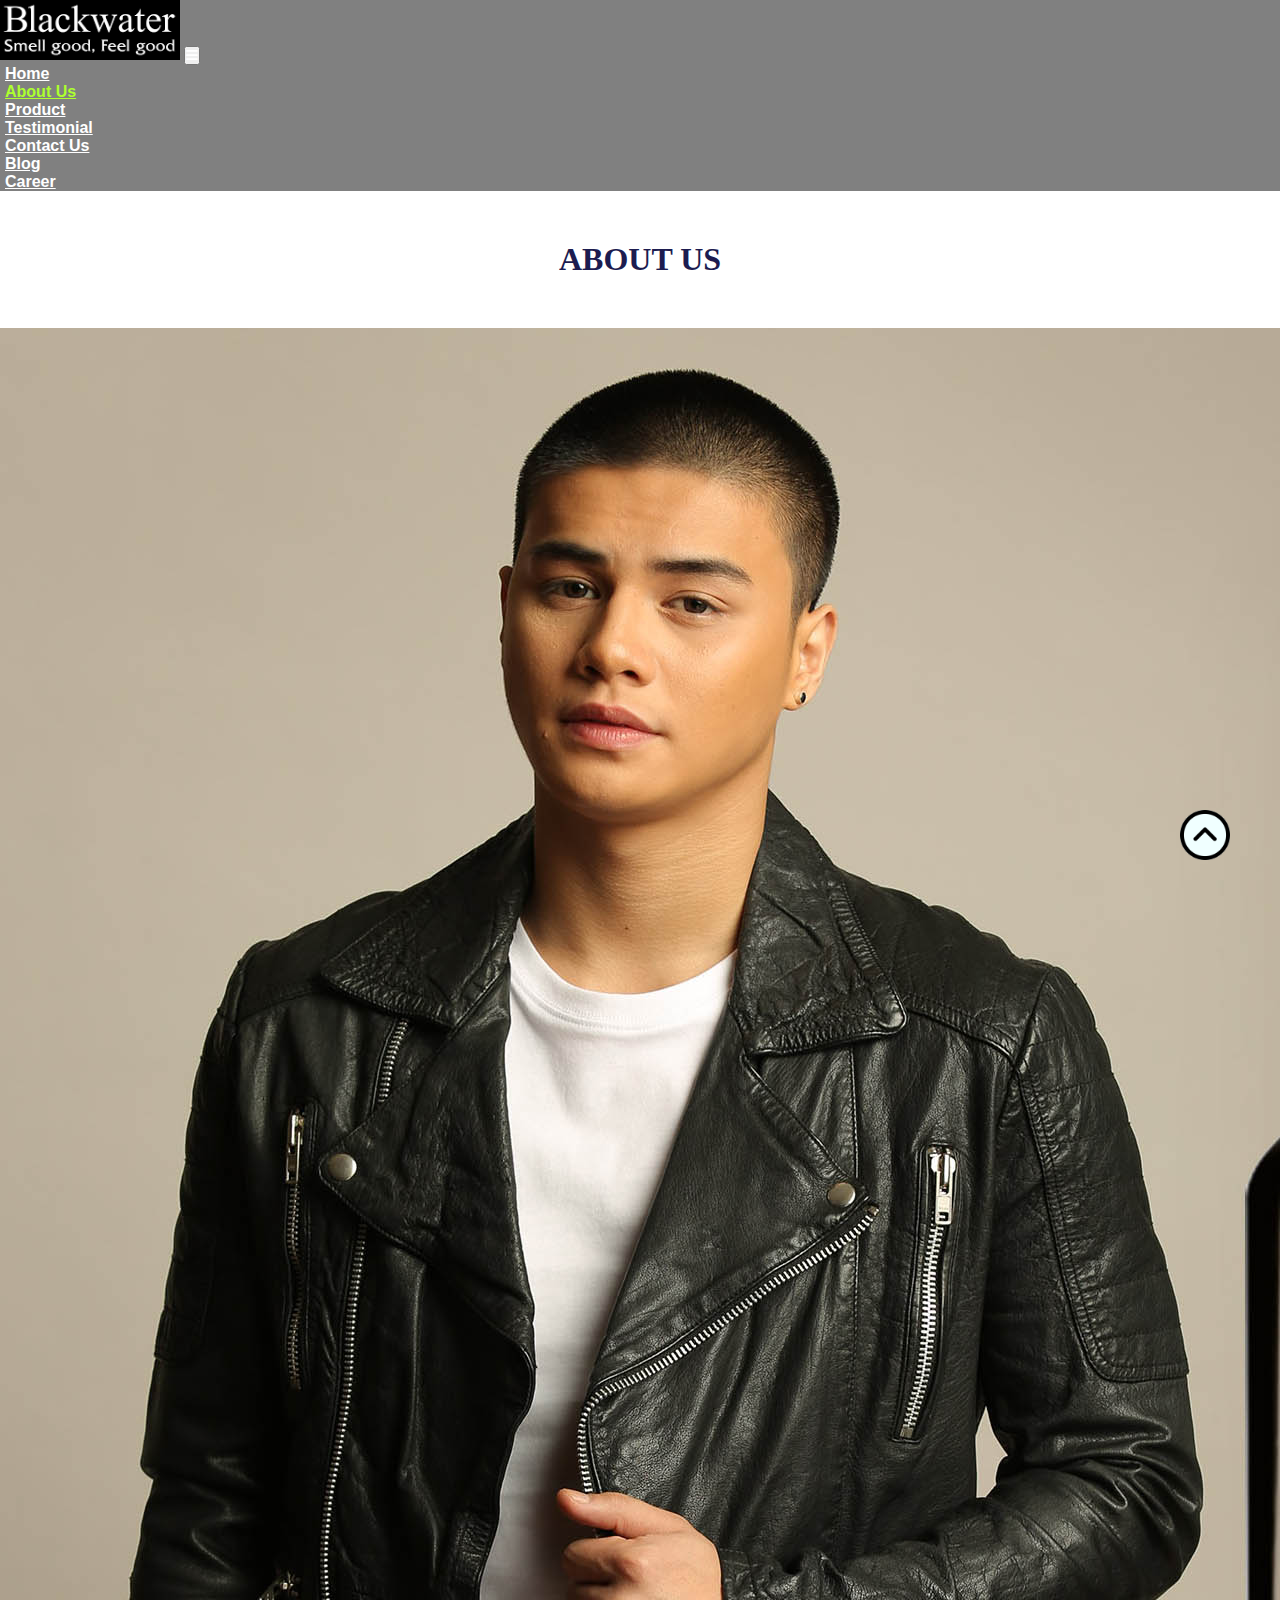
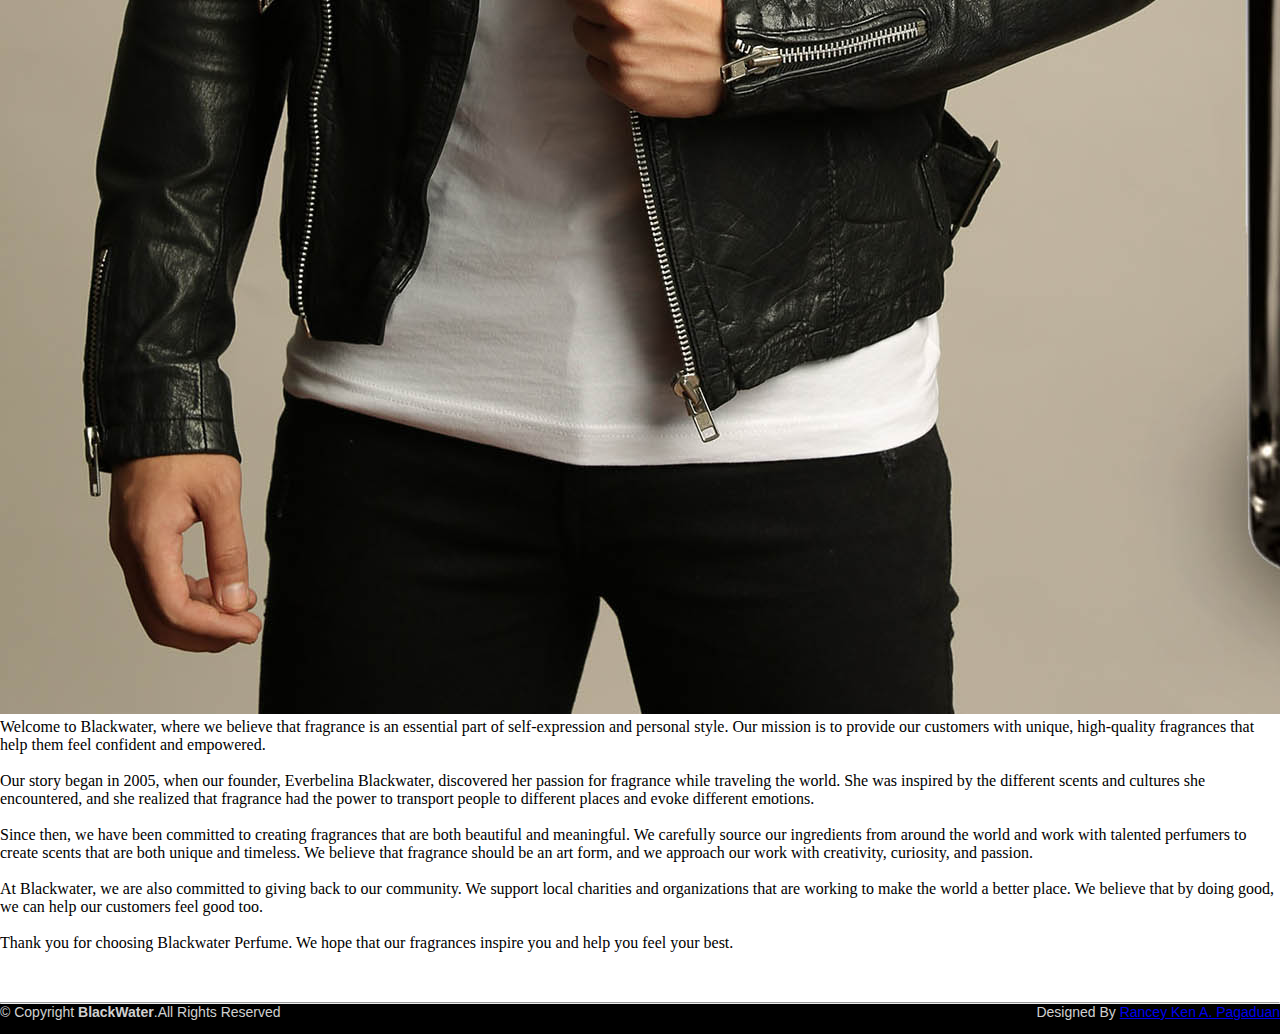
<file: about.html>
<!DOCTYPE html>
<html lang="en">
<head>
    <meta charset="UTF-8">
    <meta http-equiv="X-UA-Compatible" content="IE=edge">
    <meta name="viewport" content="width=device-width, initial-scale=1.0">
    <title>BlackWater</title>
    <link rel="shortcut icon" type="image" href="logo2.png">
    <link rel="stylesheet" href="style.css">
    <link rel="stylesheet" href="https://cdnjs.cloudflare.com/ajax/libs/font-awesome/6.2.0/css/all.min.css">
    <link href="https://cdn.jsdelivr.net/npm/bootstrap@5.2.3/dist/css/bootstrap.min.css" rel="stylesheet" integrity="sha384-rbsA2VBKQhggwzxH7pPCaAqO46MgnOM80zW1RWuH61DGLwZJEdK2Kadq2F9CUG65" crossorigin="anonymous">
    <link rel="preconnect" href="https://fonts.googleapis.com">
    <link rel="preconnect" href="https://fonts.gstatic.com" crossorigin>
    <link href="https://fonts.googleapis.com/css2?family=Roboto:wght@500&display=swap" rel="stylesheet">
</head>
<body>

        <nav class="navbar navbar-expand-lg" id="navbar">
            <div class="container-fluid">
              <a class="navbar-brand" href="product.html"><img src="logo.png" alt="" width="180px"></a>
              <button class="navbar-toggler" type="button" data-bs-toggle="collapse" data-bs-target="#navbarSupportedContent" aria-controls="navbarSupportedContent" aria-expanded="false" aria-label="Toggle navigation">
                <span><i class="fa-solid fa-bars" style="color: white;"></i></span>
              </button>
              <div class="collapse navbar-collapse" id="navbarSupportedContent">
                <ul class="navbar-nav me-auto mb-2 mb-lg-0">
                  <li class="nav-item">
                    <a class="nav-link active" aria-current="page" href="index.html">Home</a>
                  </li>
                  <li class="nav-item">
                    <a class="nav-link" href="about.html" style="color: greenyellow;">About Us</a>
                  </li>
                  <li class="nav-item">
                    <a class="nav-link" href="product.html">Product</a>
                  </li>
                  <li class="nav-item">
                    <a class="nav-link" href="testimonial.html">Testimonial</a>
                  </li>
                  <li class="nav-item">
                    <a class="nav-link" href="contact.html">Contact Us</a>
                  </li>
                  <li class="nav-item">
                    <a class="nav-link" href="blog.html">Blog</a>
                  </li>
                  <li class="nav-item">
                    <a class="nav-link" href="career.html">Career</a>
                  </li>
                </ul>
              </div>
            </div>
          </nav>

<div class="container" id="about">
    <h1>ABOUT US</h1>
    <div class="row" style="margin-top: 50px;">
        <div class="col-md-6 py-3 py-md-0">
            <div class="card">
                <img src="about.jpg" alt="">
            </div>
        </div>
        <div class="col-md-6 py-3 py-md-0">
            <p>Welcome to Blackwater, where we believe that fragrance is an essential part of self-expression and personal style. Our mission is to provide our customers with unique, high-quality fragrances that help them feel confident and empowered.
                <br>
                <br>Our story began in 2005, when our founder, Everbelina Blackwater, discovered her passion for fragrance while traveling the world. She was inspired by the different scents and cultures she encountered, and she realized that fragrance had the power to transport people to different places and evoke different emotions.
                <br>
                <br>Since then, we have been committed to creating fragrances that are both beautiful and meaningful. We carefully source our ingredients from around the world and work with talented perfumers to create scents that are both unique and timeless. We believe that fragrance should be an art form, and we approach our work with creativity, curiosity, and passion.
                <br>
                <br>At Blackwater, we are also committed to giving back to our community. We support local charities and organizations that are working to make the world a better place. We believe that by doing good, we can help our customers feel good too.
                <br>
                <br>Thank you for choosing Blackwater Perfume. We hope that our fragrances inspire you and help you feel your best.
            </p>
        </div>
    </div>
</div>

<footer id="footer" style="margin-top: 50px;">
<hr>
<div class="container py-4">
    <div class="copyright">
        &copy; Copyright <strong>BlackWater</strong>.All Rights Reserved
    </div>
    <div class="credits">
        Designed By <a href="https://www.facebook.com/ranceyken.pagaduan?mibextid=ZbWKwL">Rancey Ken A. Pagaduan</a>
    </div>
</div>
</footer>
<a href="#" class="arrow"><i><img src="up-arrow.png" alt="" width="50px"></i></a>

    <script src="https://cdn.jsdelivr.net/npm/bootstrap@5.2.3/dist/js/bootstrap.bundle.min.js" integrity="sha384-kenU1KFdBIe4zVF0s0G1M5b4hcpxyD9F7jL+jjXkk+Q2h455rYXK/7HAuoJl+0I4" crossorigin="anonymous"></script>

</body>
</html>
</file>
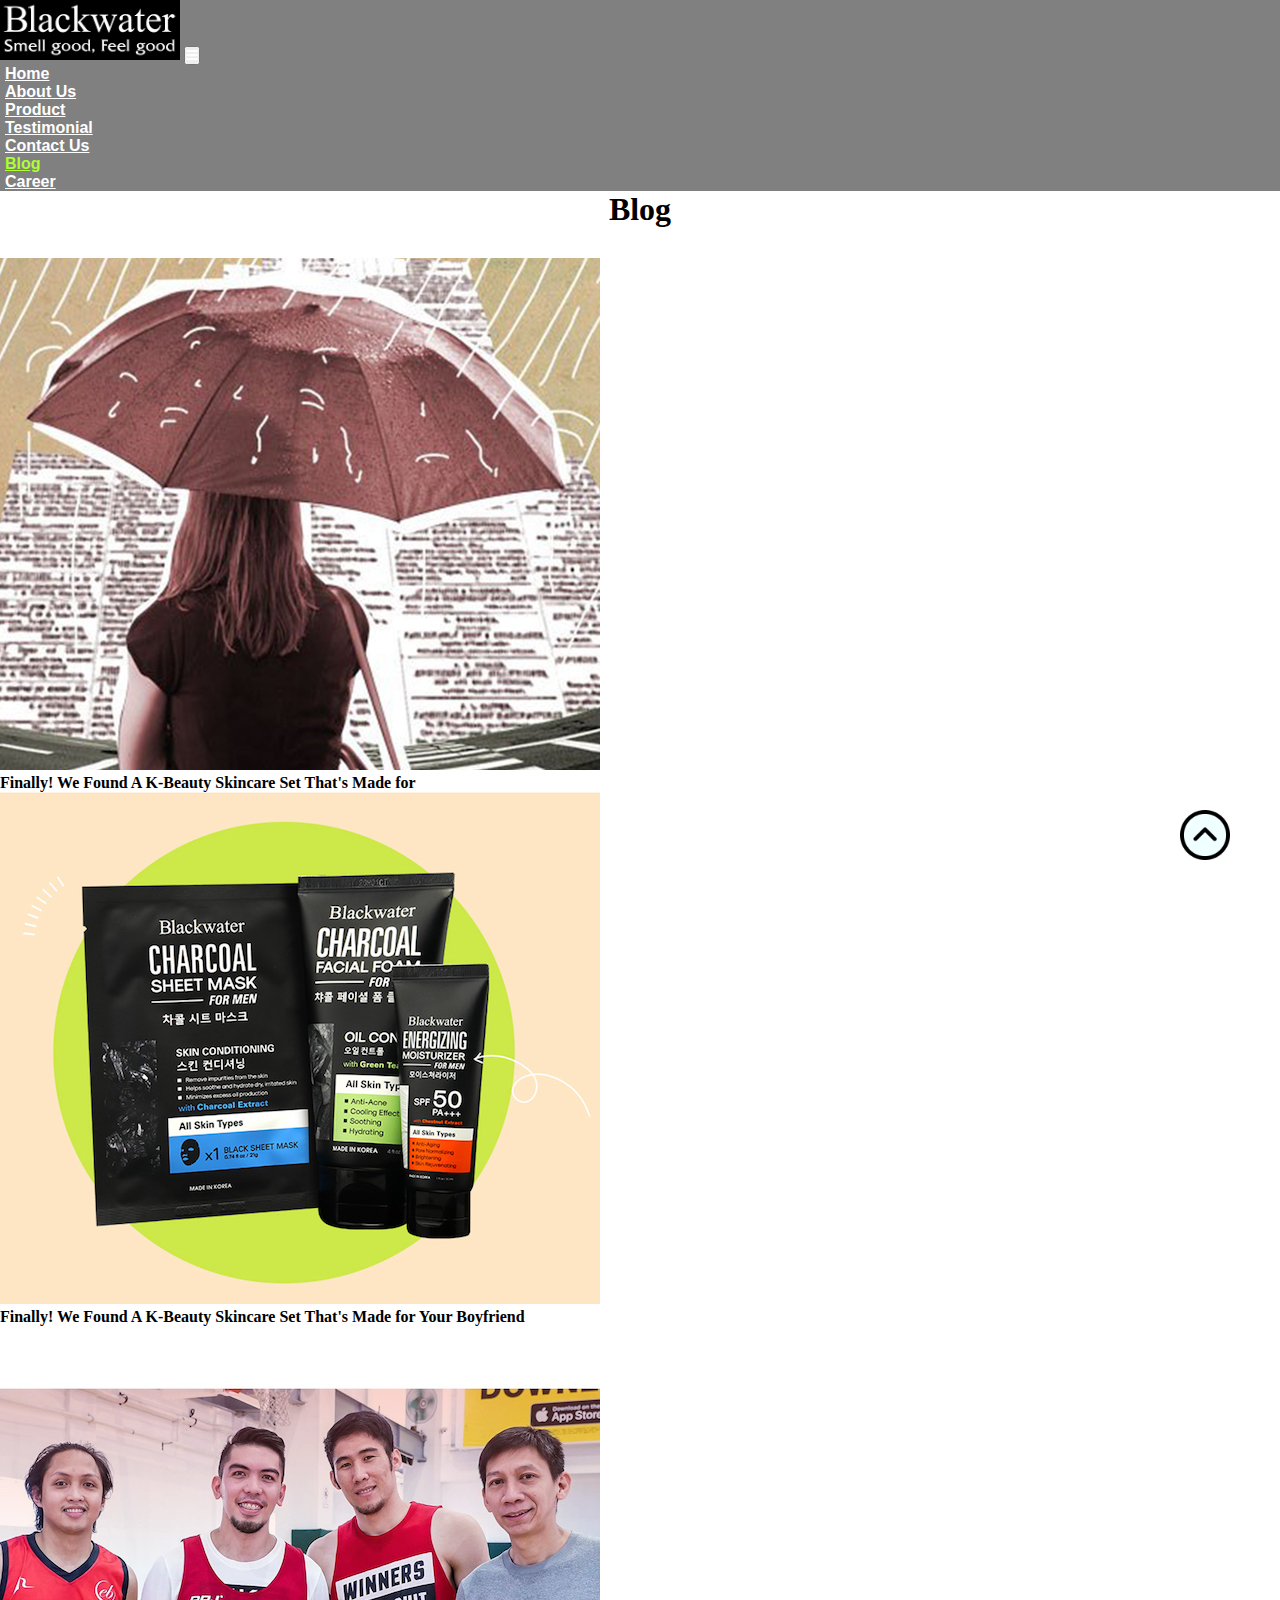
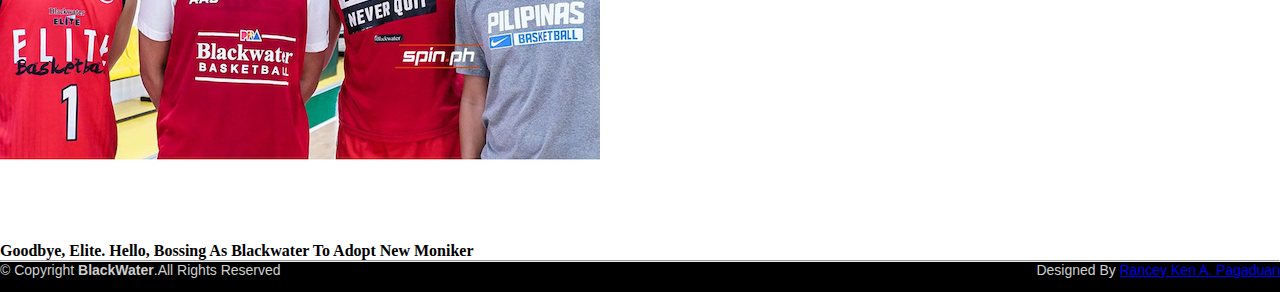
<file: blog.html>
<!DOCTYPE html>
<html lang="en">
<head>
    <meta charset="UTF-8">
    <meta http-equiv="X-UA-Compatible" content="IE=edge">
    <meta name="viewport" content="width=device-width, initial-scale=1.0">
    <title>BlackWater</title>
    <link rel="shortcut icon" type="image" href="logo2.png">
    <link rel="stylesheet" href="style.css">
    <link rel="stylesheet" href="https://cdnjs.cloudflare.com/ajax/libs/font-awesome/6.2.0/css/all.min.css">
    <link href="https://cdn.jsdelivr.net/npm/bootstrap@5.2.3/dist/css/bootstrap.min.css" rel="stylesheet" integrity="sha384-rbsA2VBKQhggwzxH7pPCaAqO46MgnOM80zW1RWuH61DGLwZJEdK2Kadq2F9CUG65" crossorigin="anonymous">
    <link rel="preconnect" href="https://fonts.googleapis.com">
    <link rel="preconnect" href="https://fonts.gstatic.com" crossorigin>
    <link href="https://fonts.googleapis.com/css2?family=Roboto:wght@500&display=swap" rel="stylesheet">
</head>
<body>

        <nav class="navbar navbar-expand-lg" id="navbar">
            <div class="container-fluid">
              <a class="navbar-brand" href="product.html"><img src="logo.png" alt="" width="180px"></a>
              <button class="navbar-toggler" type="button" data-bs-toggle="collapse" data-bs-target="#navbarSupportedContent" aria-controls="navbarSupportedContent" aria-expanded="false" aria-label="Toggle navigation">
                <span><i class="fa-solid fa-bars" style="color: white;"></i></span>
              </button>
              <div class="collapse navbar-collapse" id="navbarSupportedContent">
                <ul class="navbar-nav me-auto mb-2 mb-lg-0">
                  <li class="nav-item">
                    <a class="nav-link active" aria-current="page" href="index.html">Home</a>
                  </li>
                  <li class="nav-item">
                    <a class="nav-link" href="about.html">About Us</a>
                  </li>
                  <li class="nav-item">
                    <a class="nav-link" href="product.html">Product</a>
                  </li>
                  <li class="nav-item">
                    <a class="nav-link" href="testimonial.html">Testimonial</a>
                  </li>
                  <li class="nav-item">
                    <a class="nav-link" href="contact.html">Contact Us</a>
                  </li>
                  <li class="nav-item">
                    <a class="nav-link" href="blog.html" style="color: greenyellow;">Blog</a>
                  </li>
                  <li class="nav-item">
                    <a class="nav-link" href="career.html">Career</a>
                  </li>
                </ul>
              </div>
            </div>
          </nav>

          <h1 style="text-align: center;">Blog</h1>

            <div class="row" style="margin-top: 30px; justify-content: center;">
            <div class="col-md-3 py-3 py-md-0">
                <div class="card">
                    <img src="Blog1.jpg" alt="">
                    <div class="card-body">
                        <h4>Finally! We Found A K-Beauty
                            Skincare Set That's Made for</h4>
                    </div>
                </div>
            </div>
            <div class="col-md-3 py-3 py-md-0">
                <div class="card">
                    <img src="Blog2.jpg" alt="">
                    <div class="card-body">
                        <h4>Finally! We Found A K-Beauty
                            Skincare Set That's Made for
                            Your Boyfriend</h4>
                    </div>
                </div>
            </div>

            <div class="col-md-3 py-3 py-md-0">
                <div class="card">
                    <img src="Blog3.jpg" alt="">
                    <div class="card-body">
                        <h4>Goodbye, Elite. Hello, Bossing
                            As Blackwater To Adopt New Moniker</h4>
                    </div>
                </div>
            </div>
        </div>

<footer id="footer">
<hr>
<div class="container py-4">
    <div class="copyright">
        &copy; Copyright <strong>BlackWater</strong>.All Rights Reserved
    </div>
    <div class="credits">
        Designed By <a href="https://www.facebook.com/ranceyken.pagaduan?mibextid=ZbWKwL">Rancey Ken A. Pagaduan</a>
    </div>
</div>
</footer>

<a href="#" class="arrow"><i><img src="up-arrow.png" alt="" width="50px"></i></a>

    <script src="https://cdn.jsdelivr.net/npm/bootstrap@5.2.3/dist/js/bootstrap.bundle.min.js" integrity="sha384-kenU1KFdBIe4zVF0s0G1M5b4hcpxyD9F7jL+jjXkk+Q2h455rYXK/7HAuoJl+0I4" crossorigin="anonymous"></script>

</body>
</html>
</file>
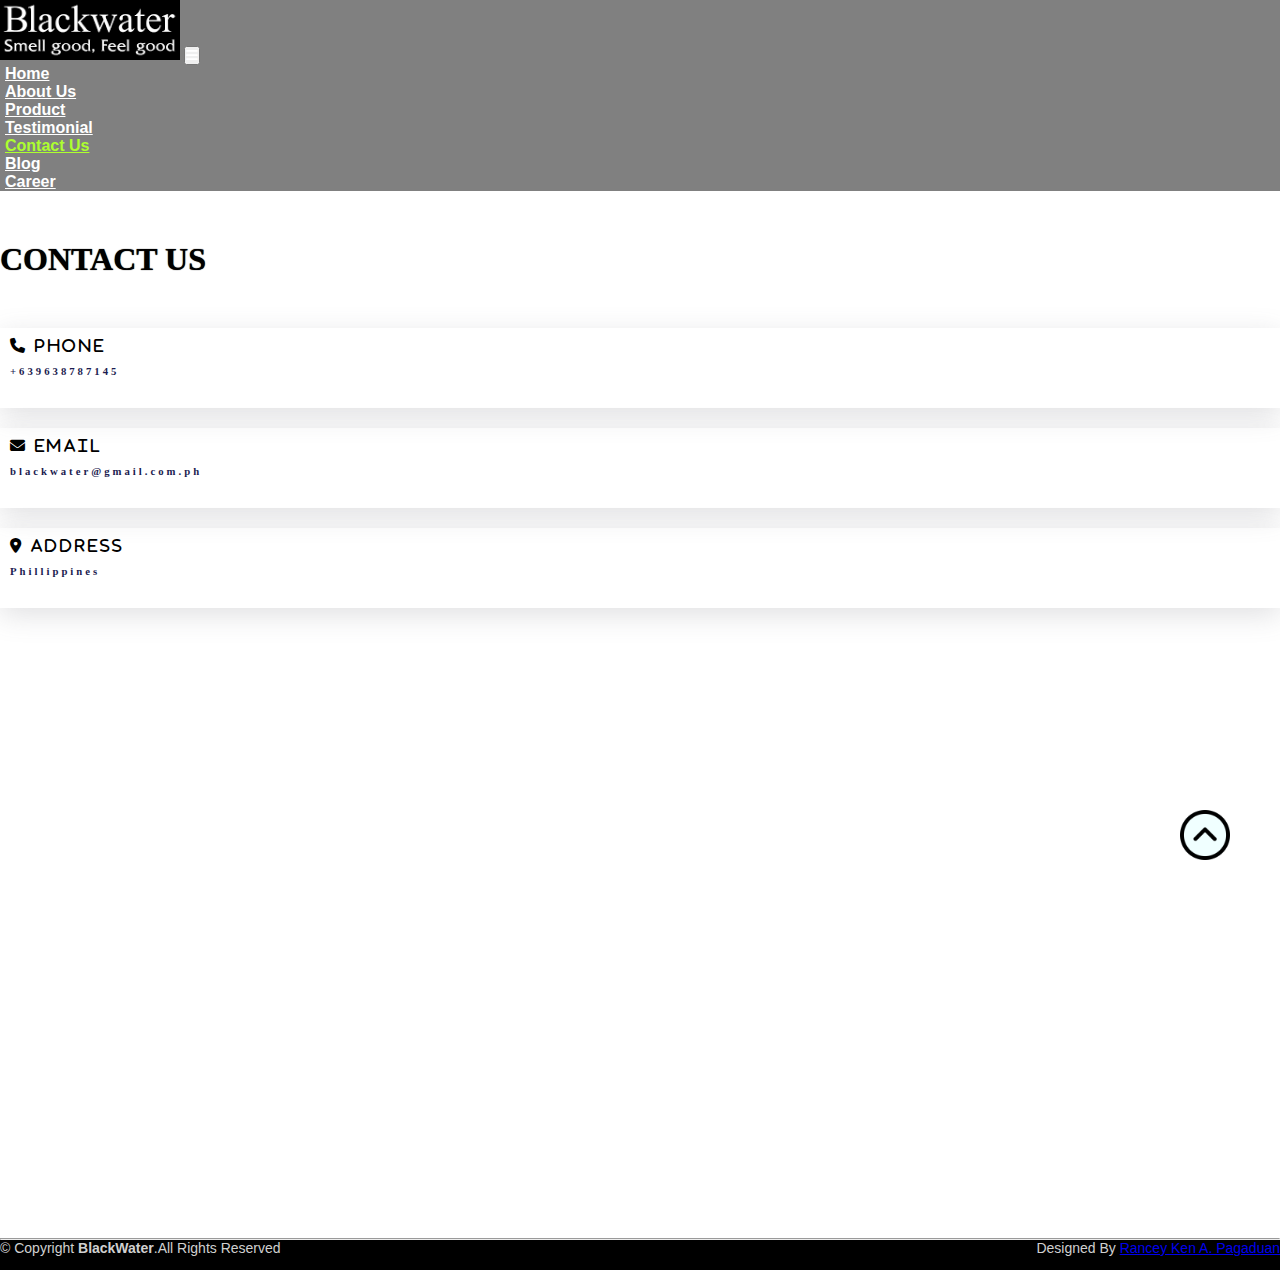
<file: contact.html>
<!DOCTYPE html>
<html lang="en">
<head>
    <meta charset="UTF-8">
    <meta http-equiv="X-UA-Compatible" content="IE=edge">
    <meta name="viewport" content="width=device-width, initial-scale=1.0">
    <title>BlackWater</title>
    <link rel="shortcut icon" type="image" href="logo2.png">
    <link rel="stylesheet" href="style.css">
    <link rel="stylesheet" href="https://cdnjs.cloudflare.com/ajax/libs/font-awesome/6.2.0/css/all.min.css">
    <link href="https://cdn.jsdelivr.net/npm/bootstrap@5.2.3/dist/css/bootstrap.min.css" rel="stylesheet" integrity="sha384-rbsA2VBKQhggwzxH7pPCaAqO46MgnOM80zW1RWuH61DGLwZJEdK2Kadq2F9CUG65" crossorigin="anonymous">
    <link rel="preconnect" href="https://fonts.googleapis.com">
    <link rel="preconnect" href="https://fonts.gstatic.com" crossorigin>
    <link href="https://fonts.googleapis.com/css2?family=Roboto:wght@500&display=swap" rel="stylesheet">
</head>
<body>

        <nav class="navbar navbar-expand-lg" id="navbar">
            <div class="container-fluid">
              <a class="navbar-brand" href="product.html"><img src="logo.png" alt="" width="180px"></a>
              <button class="navbar-toggler" type="button" data-bs-toggle="collapse" data-bs-target="#navbarSupportedContent" aria-controls="navbarSupportedContent" aria-expanded="false" aria-label="Toggle navigation">
                <span><i class="fa-solid fa-bars" style="color: white;"></i></span>
              </button>
              <div class="collapse navbar-collapse" id="navbarSupportedContent">
                <ul class="navbar-nav me-auto mb-2 mb-lg-0">
                  <li class="nav-item">
                    <a class="nav-link active" aria-current="page" href="index.html">Home</a>
                  </li>
                  <li class="nav-item">
                    <a class="nav-link" href="about.html">About Us</a>
                  </li>
                  <li class="nav-item">
                    <a class="nav-link" href="product.html">Product</a>
                  </li>
                  <li class="nav-item">
                    <a class="nav-link" href="testimonial.html">Testimonial</a>
                  </li>
                  <li class="nav-item">
                    <a class="nav-link" href="contact.html" style="color: greenyellow;">Contact Us</a>
                  </li>
                  <li class="nav-item">
                    <a class="nav-link" href="blog.html">Blog</a>
                  </li>
                  <li class="nav-item">
                    <a class="nav-link" href="career.html">Career</a>
                  </li>
                </ul>
              </div>
            </div>
          </nav>

        <div class="container" id="contact">
            <h1 class="text-center">CONTACT US</h1>
            <div class="row" style="margin-top: 50px;">
                <div class="col-md-4 py-3 py-md-0">
                    <div class="card">
                        <i class="fas fa-phone"> Phone</i>
                        <h6>+639638787145</h6>
                    </div>
                </div>
                <div class="col-md-4 py-3 py-md-0">
                    <div class="card">
                        <i class="fa-solid fa-envelope"> Email</i>
                        <h6>blackwater@gmail.com.ph</h6>
                    </div>
                </div>
                <div class="col-md-4 py-3 py-md-0">
                    <div class="card">
                        <i class="fa-solid fa-location-dot"> Address</i>
                        <h6>Phillippines</h6>
                    </div>
                </div>
            </div>
            <div class="contact-map">
                <iframe src="https://www.google.com/maps/embed?pb=!1m16!1m12!1m3!1d1278065.542269585!2d120.34205673428312!3d15.229571741870272!2m3!1f0!2f0!3f0!3m2!1i1024!2i768!4f13.1!2m1!1sEver%20Bilena!5e0!3m2!1sen!2sph!4v1683720209795!5m2!1sen!2sph" width="1500" height="450" style="border:0;" allowfullscreen="" loading="lazy" referrerpolicy="no-referrer-when-downgrade"></iframe>
            </div>

<footer id="footer">
<hr>
<div class="container py-4">
    <div class="copyright">
        &copy; Copyright <strong>BlackWater</strong>.All Rights Reserved
    </div>
    <div class="credits">
        Designed By <a href="https://www.facebook.com/ranceyken.pagaduan?mibextid=ZbWKwL">Rancey Ken A. Pagaduan</a>
    </div>
</div>
</footer>

<a href="#" class="arrow"><i><img src="up-arrow.png" alt="" width="50px"></i></a>

    <script src="https://cdn.jsdelivr.net/npm/bootstrap@5.2.3/dist/js/bootstrap.bundle.min.js" integrity="sha384-kenU1KFdBIe4zVF0s0G1M5b4hcpxyD9F7jL+jjXkk+Q2h455rYXK/7HAuoJl+0I4" crossorigin="anonymous"></script>

</body>
</html>
</file>
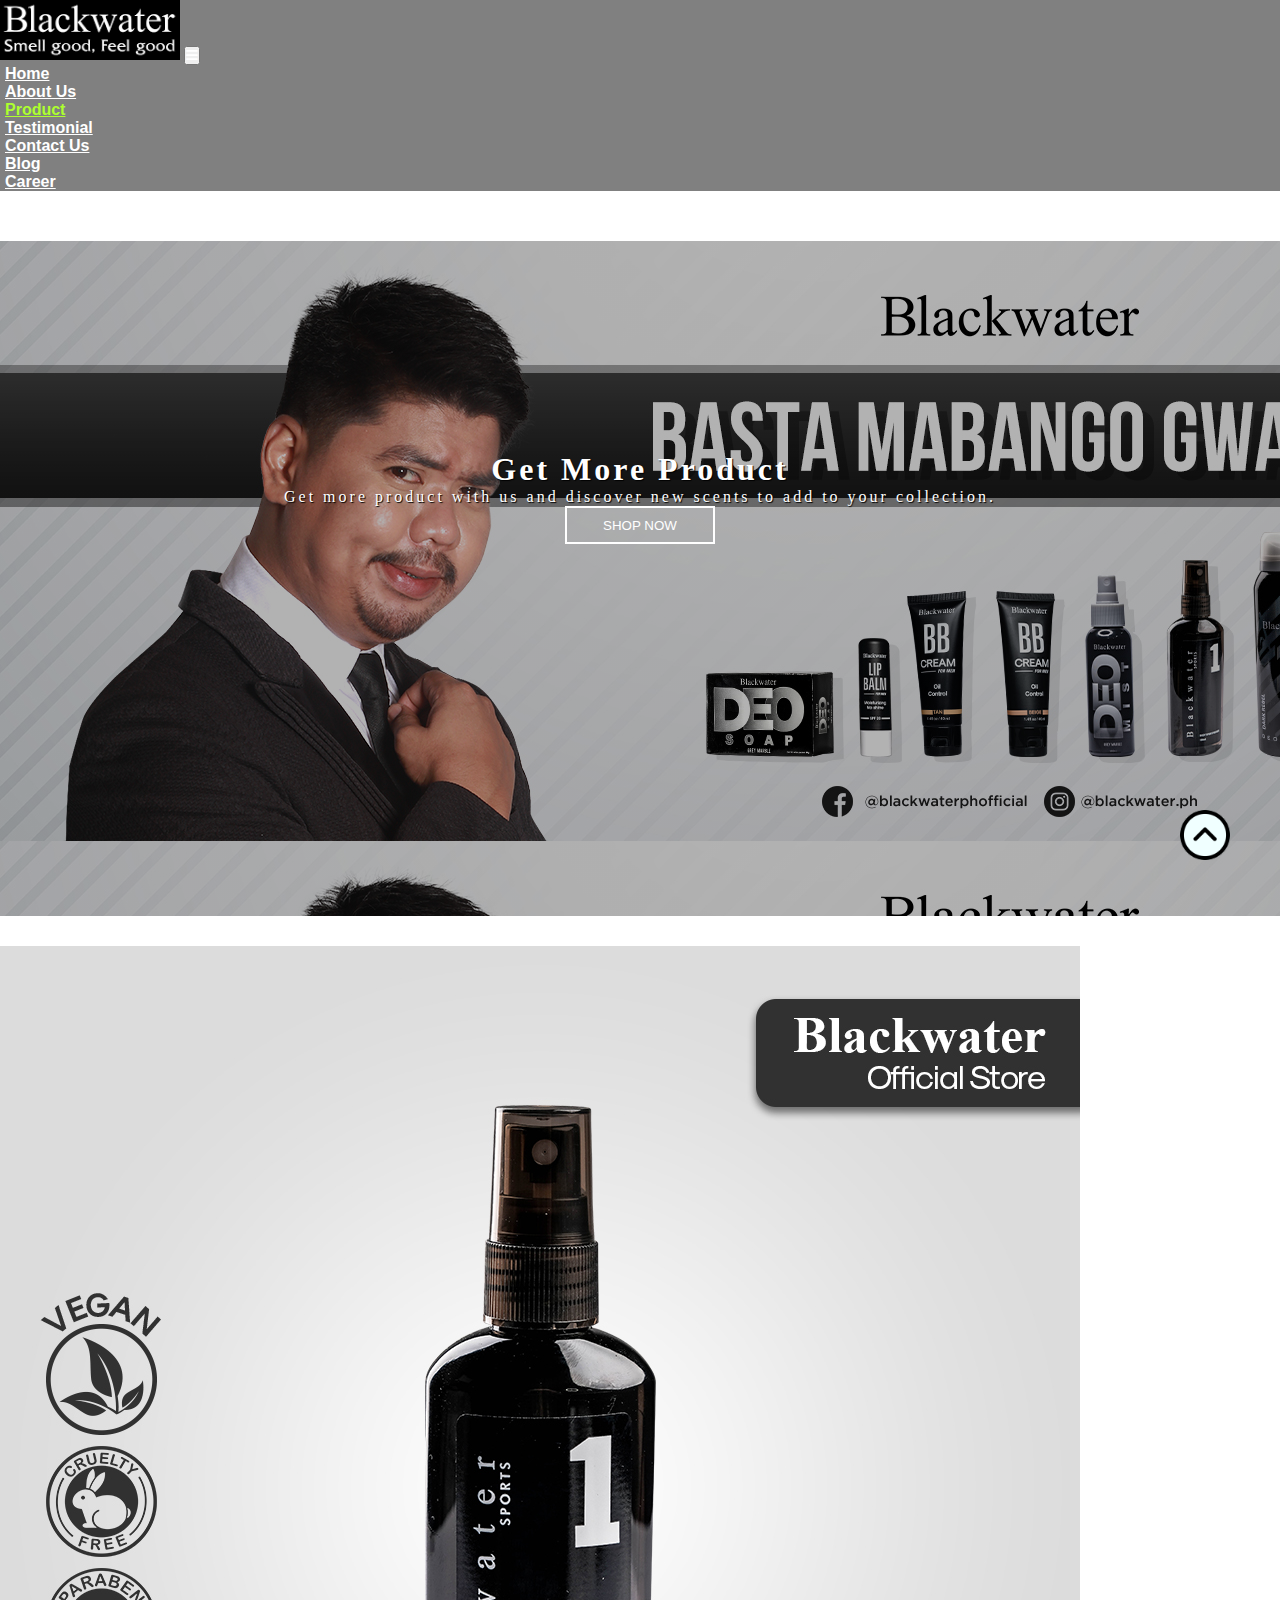
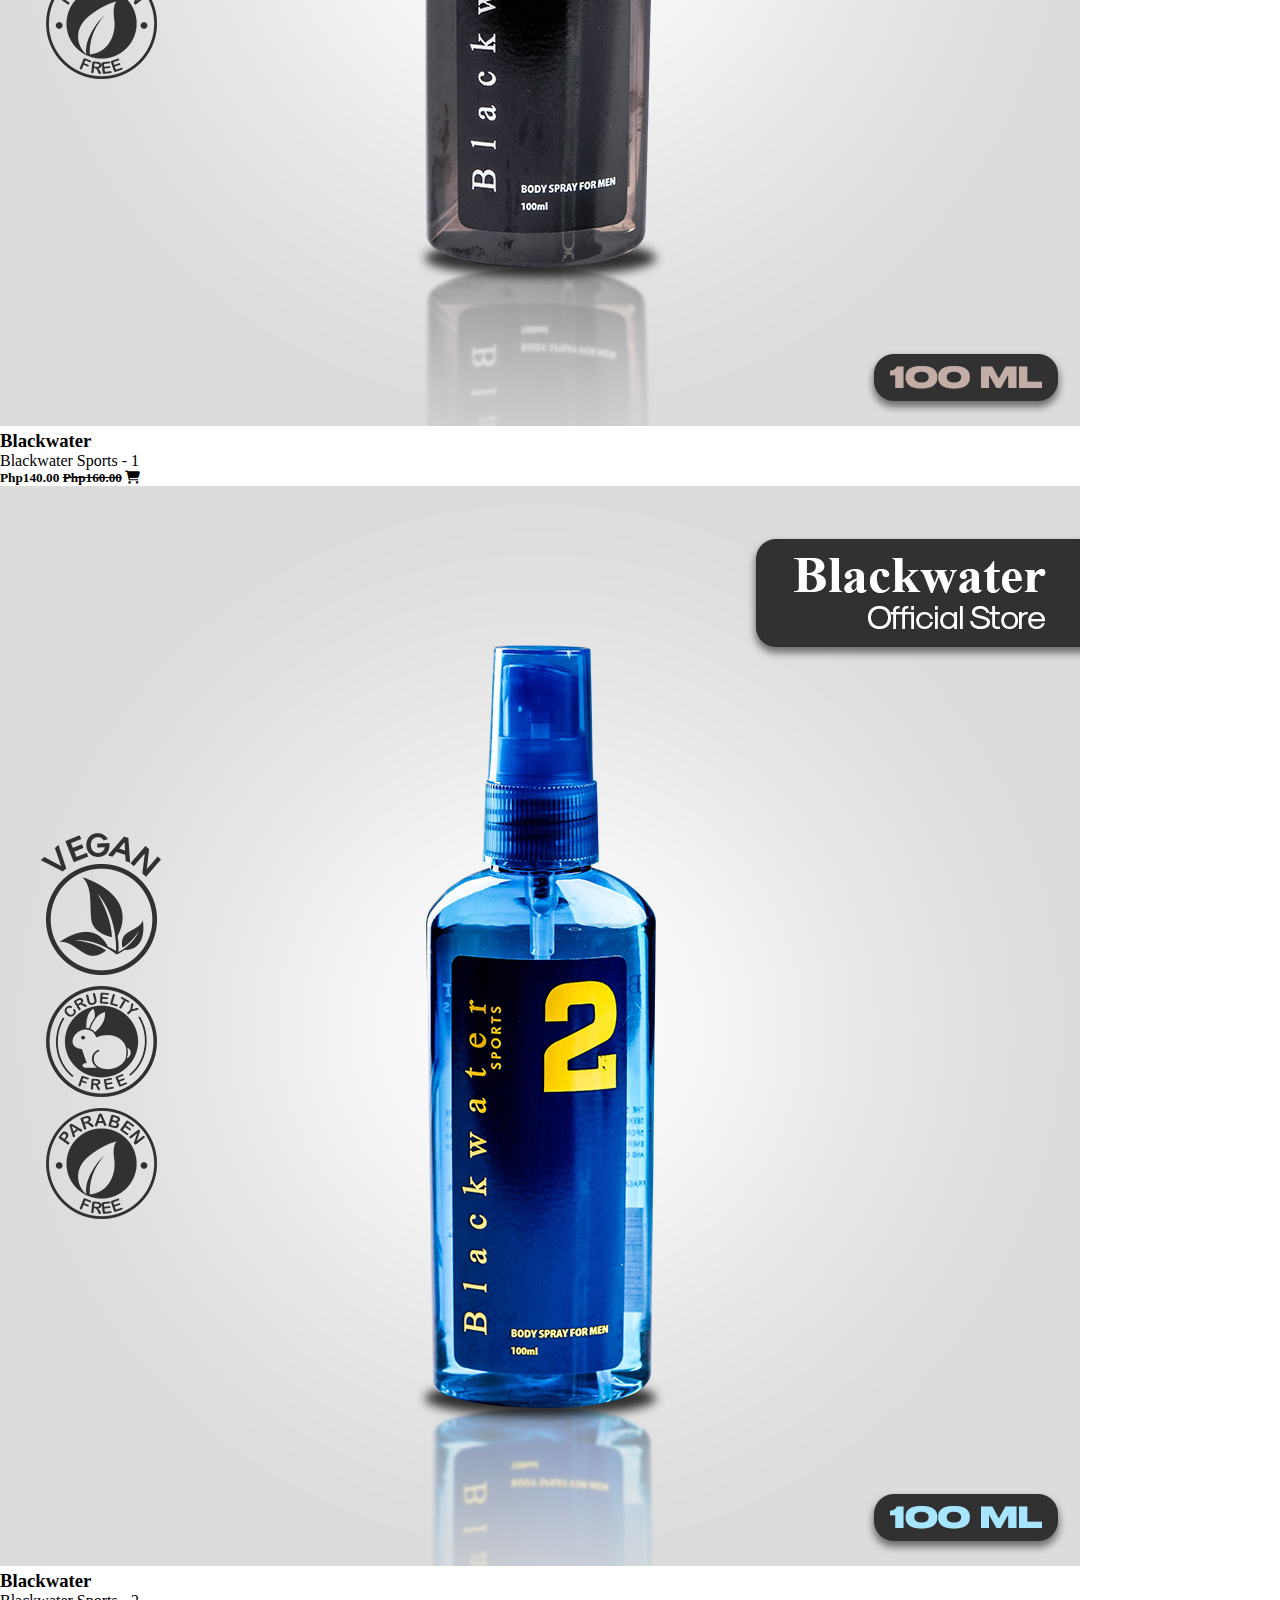
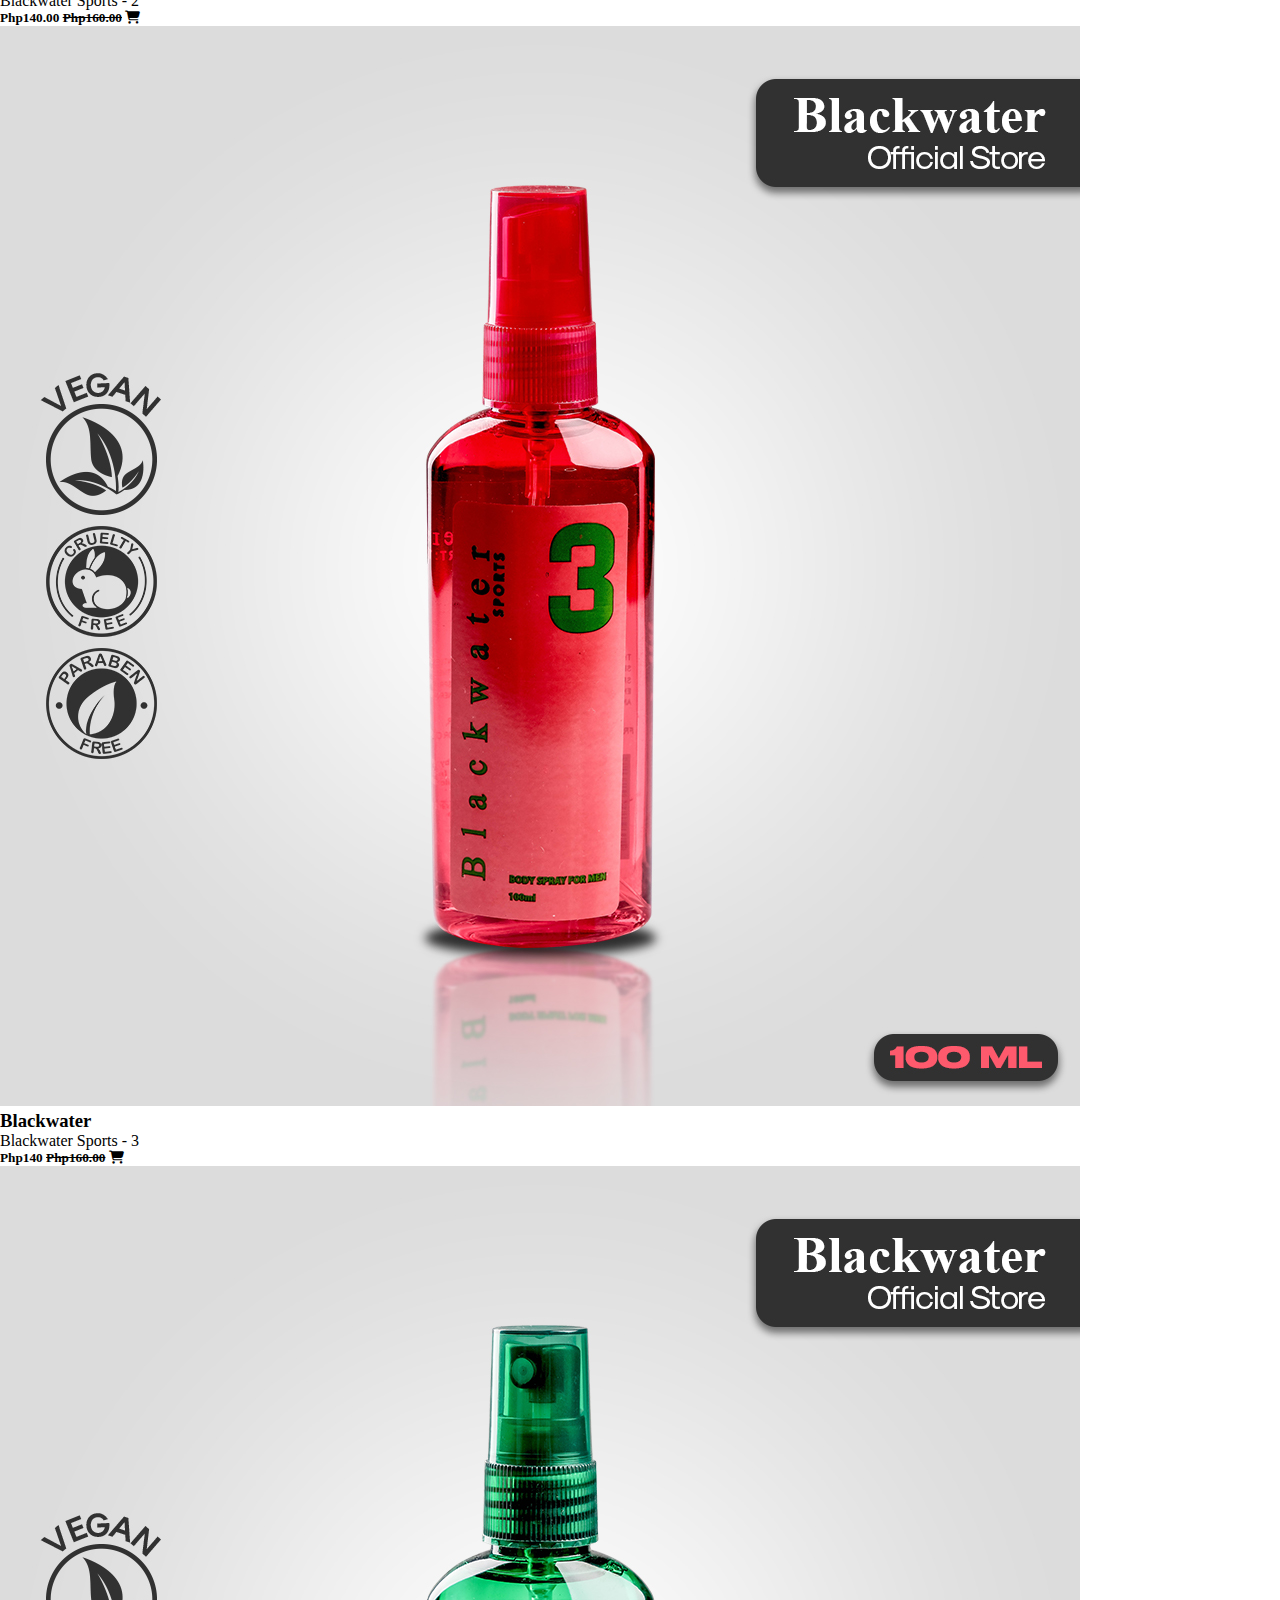
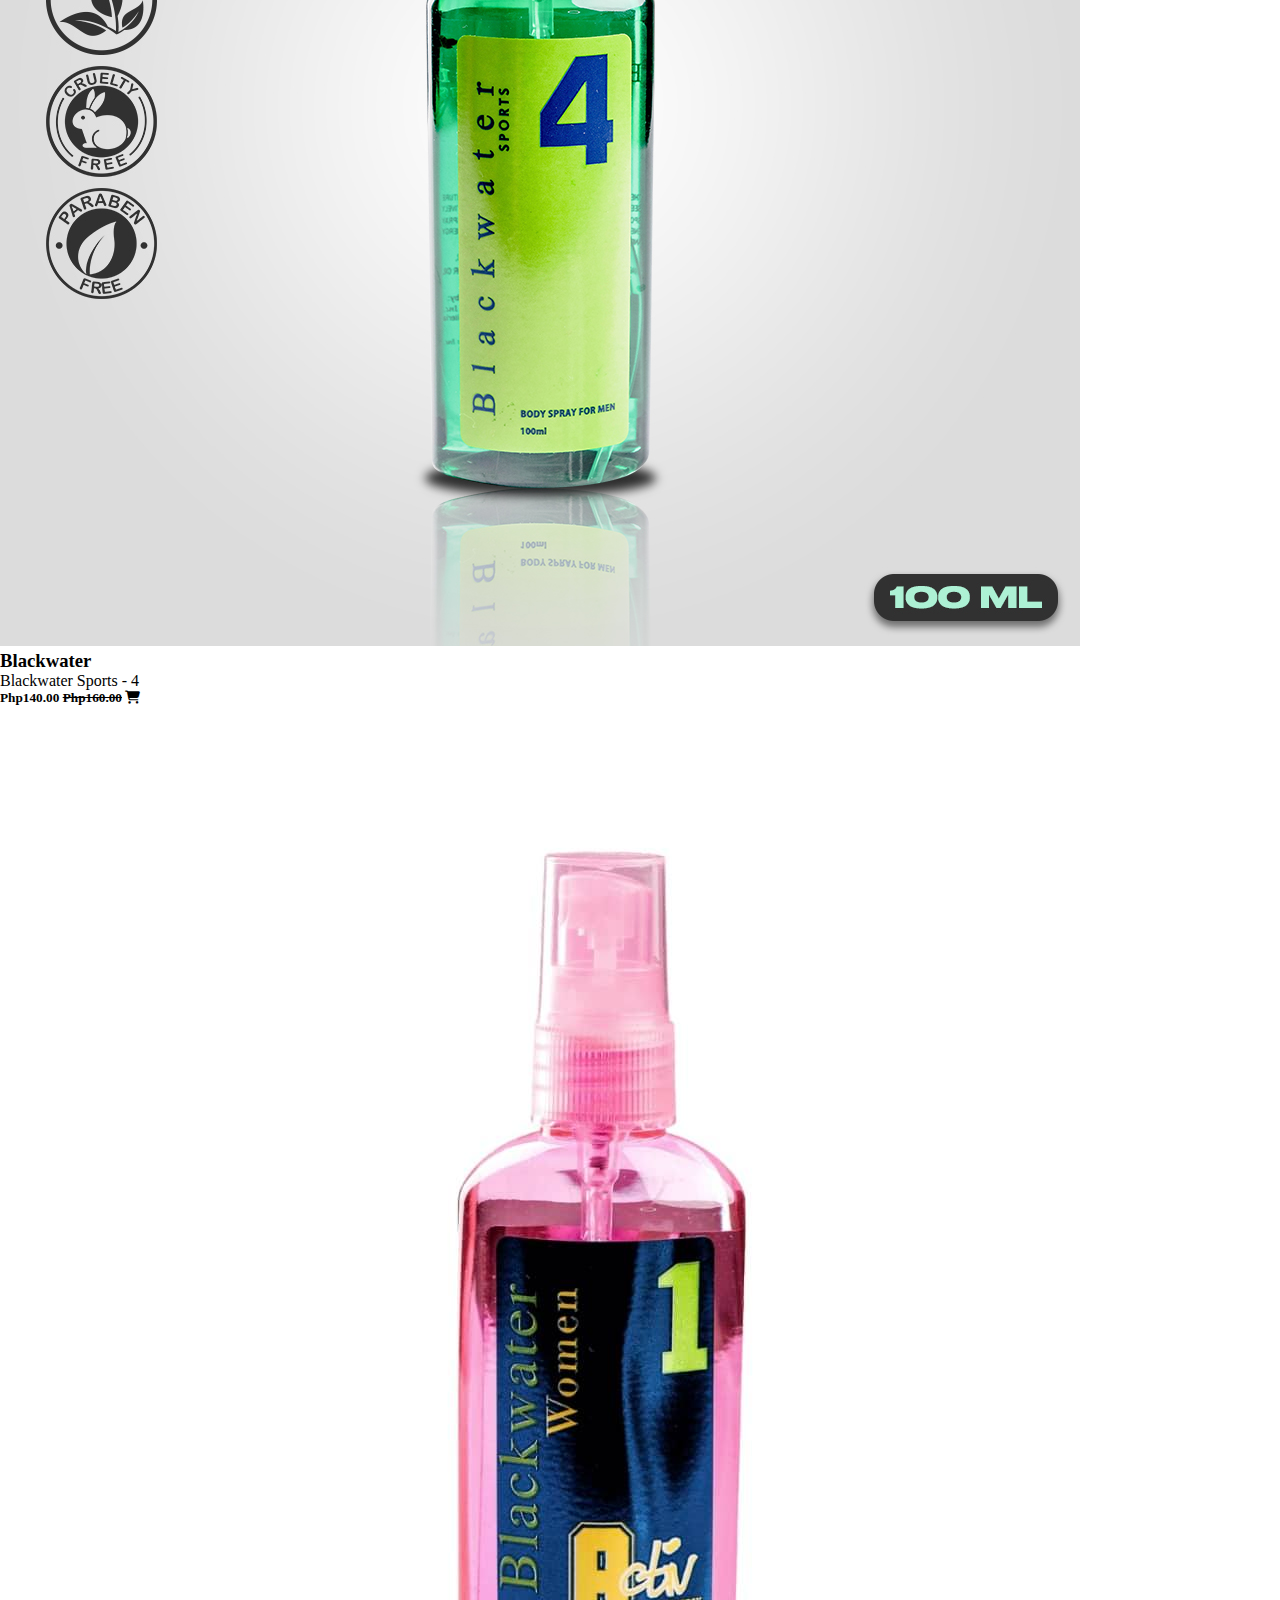
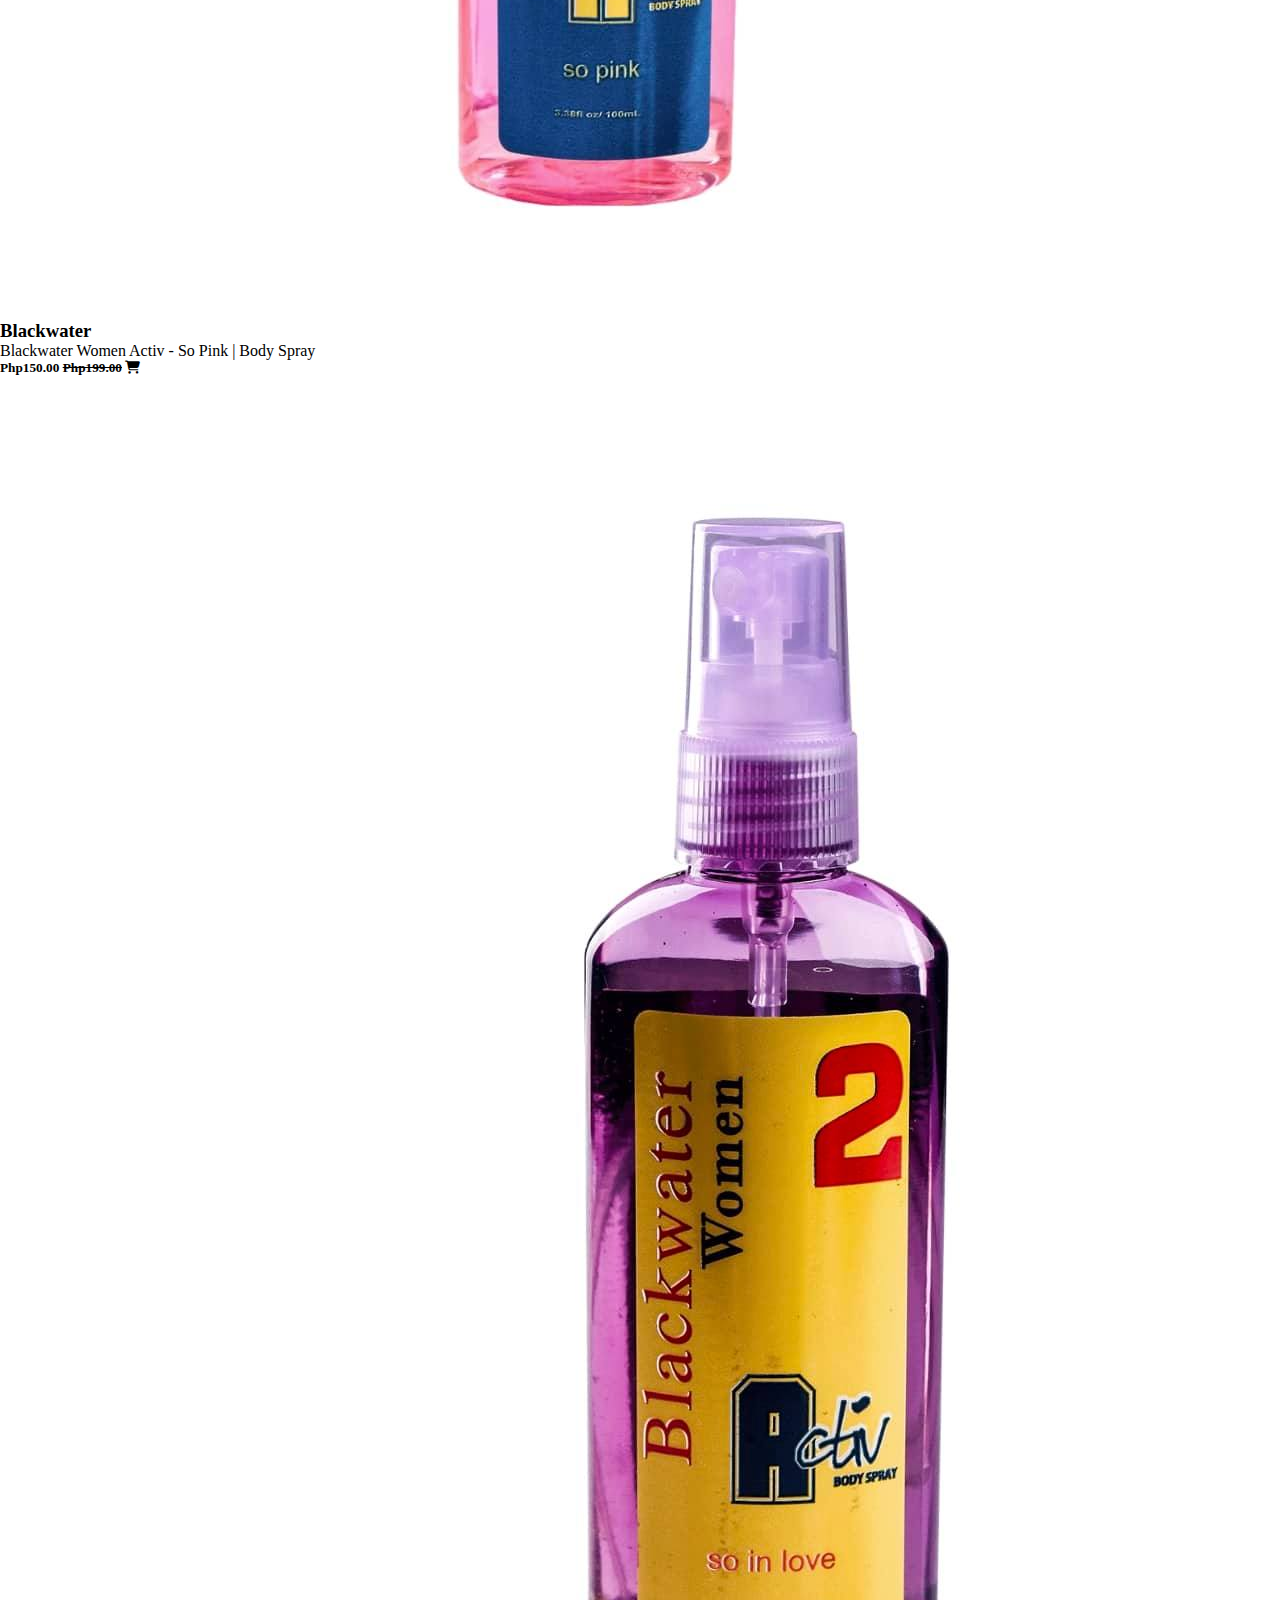
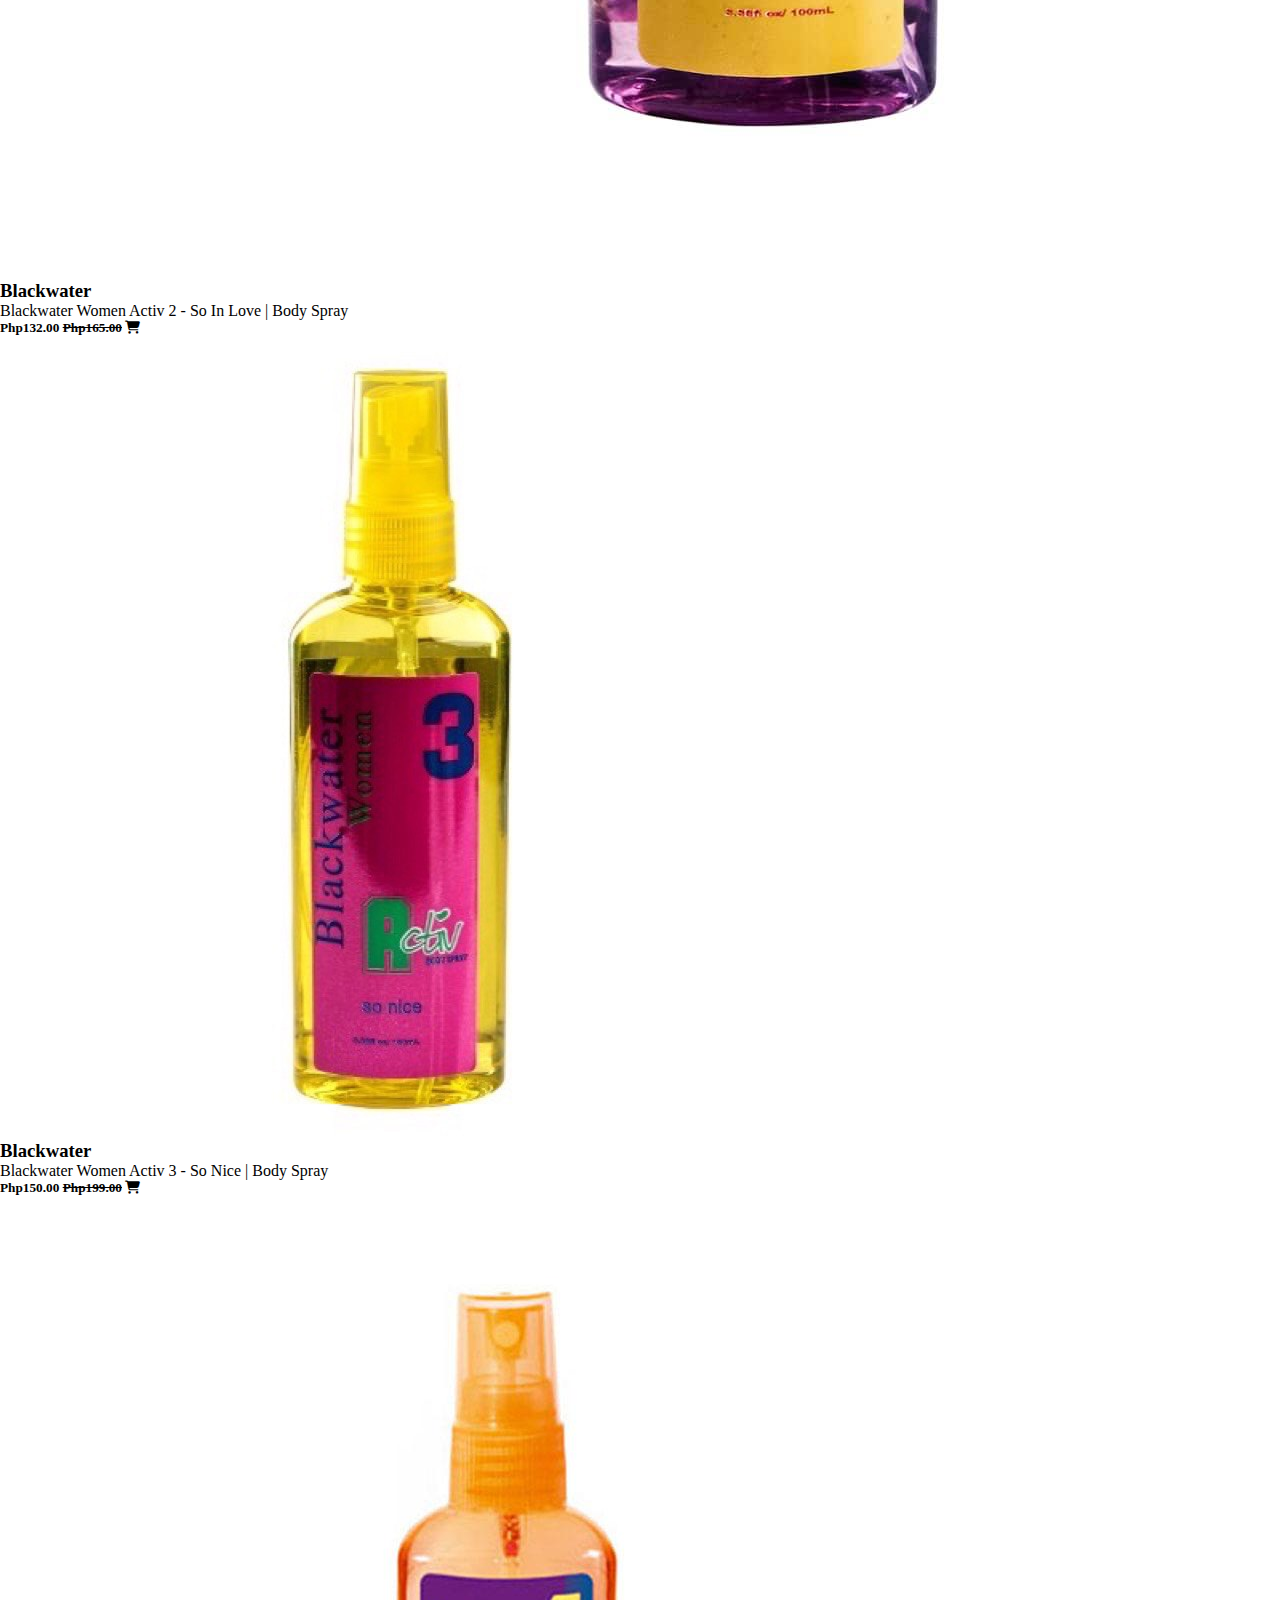
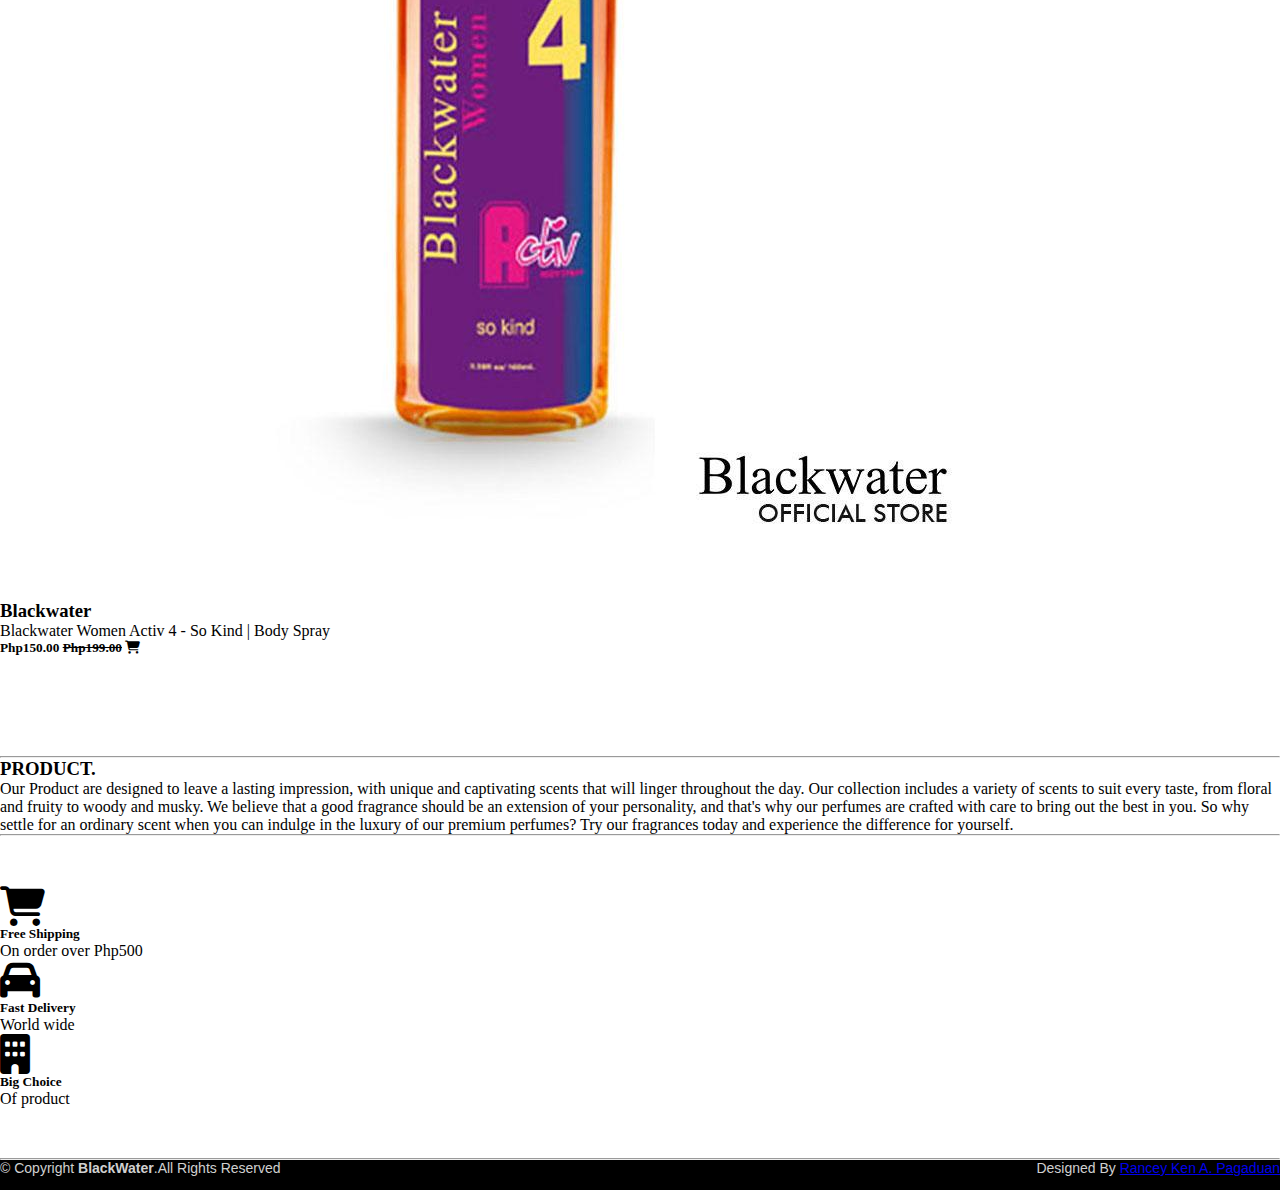
<file: product.html>
<!DOCTYPE html>
<html lang="en">
<head>
    <meta charset="UTF-8">
    <meta http-equiv="X-UA-Compatible" content="IE=edge">
    <meta name="viewport" content="width=device-width, initial-scale=1.0">
    <title>BlackWater</title>
    <link rel="shortcut icon" type="image" href="logo2.png">
    <link rel="stylesheet" href="style.css">
    <link rel="stylesheet" href="https://cdnjs.cloudflare.com/ajax/libs/font-awesome/6.2.0/css/all.min.css">
    <link href="https://cdn.jsdelivr.net/npm/bootstrap@5.2.3/dist/css/bootstrap.min.css" rel="stylesheet" integrity="sha384-rbsA2VBKQhggwzxH7pPCaAqO46MgnOM80zW1RWuH61DGLwZJEdK2Kadq2F9CUG65" crossorigin="anonymous">
    <link rel="preconnect" href="https://fonts.googleapis.com">
    <link rel="preconnect" href="https://fonts.gstatic.com" crossorigin>
    <link href="https://fonts.googleapis.com/css2?family=Roboto:wght@500&display=swap" rel="stylesheet">
</head>
<body>

        <nav class="navbar navbar-expand-lg" id="navbar">
            <div class="container-fluid">
              <a class="navbar-brand" href="product.html"><img src="logo.png" alt="" width="180px"></a>
              <button class="navbar-toggler" type="button" data-bs-toggle="collapse" data-bs-target="#navbarSupportedContent" aria-controls="navbarSupportedContent" aria-expanded="false" aria-label="Toggle navigation">
                <span><i class="fa-solid fa-bars" style="color: white;"></i></span>
              </button>
              <div class="collapse navbar-collapse" id="navbarSupportedContent">
                <ul class="navbar-nav me-auto mb-2 mb-lg-0">
                  <li class="nav-item">
                    <a class="nav-link active" aria-current="page" href="index.html">Home</a>
                  </li>
                  <li class="nav-item">
                    <a class="nav-link" href="about.html">About Us</a>
                  </li>
                  <li class="nav-item">
                    <a class="nav-link" href="product.html" style="color: greenyellow;">Product</a>
                  </li>
                  <li class="nav-item">
                    <a class="nav-link" href="testimonial.html">Testimonial</a>
                  </li>
                  <li class="nav-item">
                    <a class="nav-link" href="contact.html">Contact Us</a>
                  </li>
                  <li class="nav-item">
                    <a class="nav-link" href="blog.html">Blog</a>
                  </li>
                  <li class="nav-item">
                    <a class="nav-link" href="career.html">Career</a>
                  </li>
                </ul>
              </div>
            </div>
          </nav>
 
    <div class="banner2">
        <div class="content2">
            <h1>Get More Product</h1>
            <p>Get more product with us and discover new scents to add to your collection.</p>
            <div id="bannerbtn2"><a href="product.html"><button>SHOP NOW</button></a></div>
        </div>
    </div>

   
        <div class="row" style="margin-top: 30px;">
            <div class="col-md-3 py-3 py-md-0">
                <div class="card">
                    <img src="p5.jpg" alt="">
                    <div class="card-body">
                        <h3>Blackwater</h3>
                        <p>Blackwater Sports - 1</p>
                        <h5>Php140.00 <strike>Php160.00</strike> <span><i class="fa-solid fa-cart-shopping"></i></span></h5>
                    </div>
                </div>
            </div>
            <div class="col-md-3 py-3 py-md-0">
                <div class="card">
                    <img src="p6.jpg" alt="">
                    <div class="card-body">
                        <h3>Blackwater</h3>
                        <p>Blackwater Sports - 2</p>
                        <h5>Php140.00 <strike>Php160.00</strike> <span><i class="fa-solid fa-cart-shopping"></i></span></h5>
                    </div>
                </div>
            </div>

            <div class="col-md-3 py-3 py-md-0">
                <div class="card">
                    <img src="p7.jpg" alt="">
                    <div class="card-body">
                        <h3>Blackwater</h3>
                        <p>Blackwater Sports - 3</p>
                        <h5>Php140 <strike>Php160.00</strike> <span><i class="fa-solid fa-cart-shopping"></i></span></h5>
                    </div>
                </div>
            </div>
            <div class="col-md-3 py-3 py-md-0">
                <div class="card">
                    <img src="p8.jpg" alt="">
                    <div class="card-body">
                        <h3>Blackwater</h3>
                        <p>Blackwater Sports - 4</p>
                        <h5>Php140.00 <strike>Php160.00</strike> <span><i class="fa-solid fa-cart-shopping"></i></span></h5>
                    </div>
                </div>
            </div>
        </div>
        <div class="row" style="margin-top: 30px;">
            <div class="col-md-3 py-3 py-md-0">
                <div class="card">
                    <img src="p9.jpg" alt="">
                    <div class="card-body">
                        <h3>Blackwater</h3>
                        <p>Blackwater Women Activ - So Pink | Body Spray</p>
                        <h5>Php150.00 <strike>Php199.00</strike> <span><i class="fa-solid fa-cart-shopping"></i></span></h5>
                    </div>
                </div>
            </div>
            <div class="col-md-3 py-3 py-md-0">
                <div class="card">
                    <img src="p10.jpg" alt="">
                    <div class="card-body">
                        <h3>Blackwater</h3>
                        <p>Blackwater Women Activ 2 - So In Love | Body Spray</p>
                        <h5>Php132.00 <strike>Php165.00</strike> <span><i class="fa-solid fa-cart-shopping"></i></span></h5>
                    </div>
                </div>
            </div>
            <div class="col-md-3 py-3 py-md-0">
                <div class="card">
                    <img src="p11.jpg" alt="">
                    <div class="card-body">
                        <h3>Blackwater</h3>
                        <p>Blackwater Women Activ 3 - So Nice | Body Spray</p>
                        <h5>Php150.00 <strike>Php199.00</strike> <span><i class="fa-solid fa-cart-shopping"></i></span></h5>
                    </div>
                </div>
            </div>
            <div class="col-md-3 py-3 py-md-0">
                <div class="card">
                    <img src="p12.jpg" alt="">
                    <div class="card-body">
                        <h3>Blackwater</h3>
                        <p>Blackwater Women Activ 4 - So Kind | Body Spray</p>
                        <h5>Php150.00 <strike>Php199.00</strike> <span><i class="fa-solid fa-cart-shopping"></i></span></h5>
                    </div>
                </div>
            </div>
        </div>
    </div>
 
    <div class="container" style="margin-top: 100px;">
    <hr>
</div>
<div class="container">
    <h3 style="font-weight: bold;">PRODUCT.</h3>
    <p>Our Product are designed to leave a lasting impression, with unique and captivating scents that will linger throughout the day. Our collection includes a variety of scents to suit every taste, from floral and fruity to woody and musky. We believe that a good fragrance should be an extension of your personality, and that's why our perfumes are crafted with care to bring out the best in you. So why settle for an ordinary scent when you can indulge in the luxury of our premium perfumes? Try our fragrances today and experience the difference for yourself.</p>

    <hr>
</div>

    <div class="container" id="offer">
        <div class="row">
            <div class="col-md-4 py-3 py-md-0">
                <i class="fa-solid fa-cart-shopping"></i>
                <h5>Free Shipping</h5>
                <p>On order over Php500</p>
            </div>
            <div class="col-md-4 py-3 py-md-0">
                <i class="fa-solid fa-car"></i>
                <h5>Fast Delivery</h5>
                <p>World wide</p>
            </div>
            <div class="col-md-4 py-3 py-md-0">
                <i class="fa-solid fa-building"></i>
                <h5>Big Choice</h5>
                <p>Of product</p>
            </div>
        </div>
    </div>

<footer id="footer" style="margin-top: 50px;">
<hr>
<div class="container py-4">
    <div class="copyright">
        &copy; Copyright <strong>BlackWater</strong>.All Rights Reserved
    </div>
    <div class="credits">
        Designed By <a href="https://www.facebook.com/ranceyken.pagaduan?mibextid=ZbWKwL">Rancey Ken A. Pagaduan</a>
    </div>
</div>
</footer>

<a href="#" class="arrow"><i><img src="up-arrow.png" alt="" width="50px"></i></a>

    <script src="https://cdn.jsdelivr.net/npm/bootstrap@5.2.3/dist/js/bootstrap.bundle.min.js" integrity="sha384-kenU1KFdBIe4zVF0s0G1M5b4hcpxyD9F7jL+jjXkk+Q2h455rYXK/7HAuoJl+0I4" crossorigin="anonymous"></script>

</body>
</html>
</file>
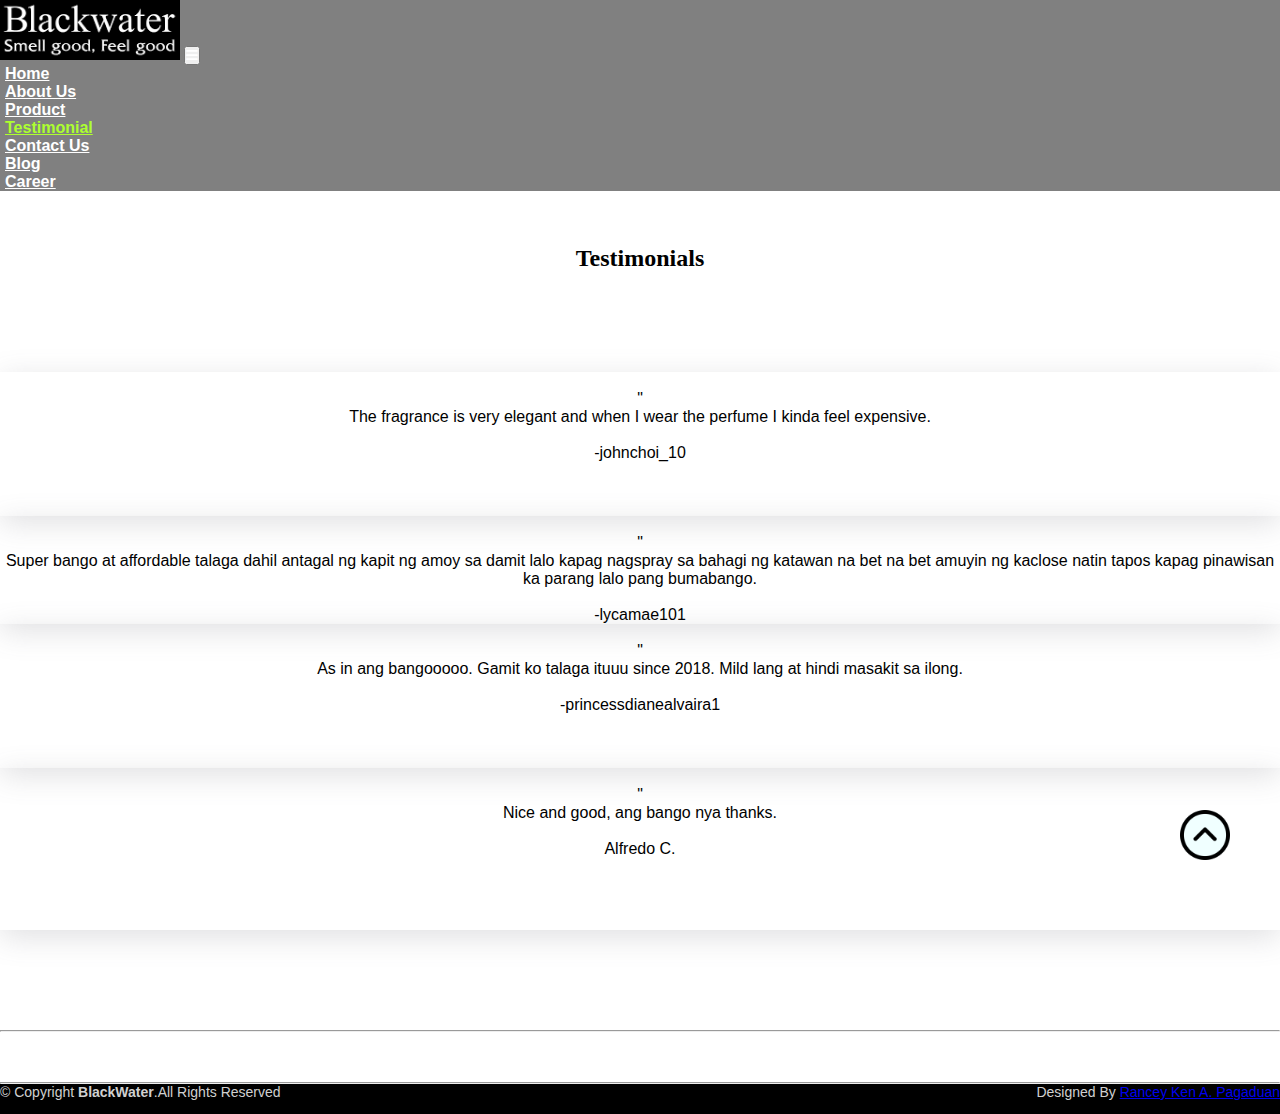
<file: testimonial.html>
<!DOCTYPE html>
<html lang="en">
<head>
    <meta charset="UTF-8">
    <meta http-equiv="X-UA-Compatible" content="IE=edge">
    <meta name="viewport" content="width=device-width, initial-scale=1.0">
    <title>BlackWater</title>
    <link rel="shortcut icon" type="image" href="logo2.png">
    <link rel="stylesheet" href="style.css">
    <link rel="stylesheet" href="https://cdnjs.cloudflare.com/ajax/libs/font-awesome/6.2.0/css/all.min.css">
    <link href="https://cdn.jsdelivr.net/npm/bootstrap@5.2.3/dist/css/bootstrap.min.css" rel="stylesheet" integrity="sha384-rbsA2VBKQhggwzxH7pPCaAqO46MgnOM80zW1RWuH61DGLwZJEdK2Kadq2F9CUG65" crossorigin="anonymous">
    <link rel="preconnect" href="https://fonts.googleapis.com">
    <link rel="preconnect" href="https://fonts.gstatic.com" crossorigin>
    <link href="https://fonts.googleapis.com/css2?family=Roboto:wght@500&display=swap" rel="stylesheet">
</head>
<body>

        <nav class="navbar navbar-expand-lg" id="navbar">
            <div class="container-fluid">
              <a class="navbar-brand" href="product.html"><img src="logo.png" alt="" width="180px"></a>
              <button class="navbar-toggler" type="button" data-bs-toggle="collapse" data-bs-target="#navbarSupportedContent" aria-controls="navbarSupportedContent" aria-expanded="false" aria-label="Toggle navigation">
                <span><i class="fa-solid fa-bars" style="color: white;"></i></span>
              </button>
              <div class="collapse navbar-collapse" id="navbarSupportedContent">
                <ul class="navbar-nav me-auto mb-2 mb-lg-0">
                  <li class="nav-item">
                    <a class="nav-link active" aria-current="page" href="index.html">Home</a>
                  </li>
                  <li class="nav-item">
                    <a class="nav-link" href="about.html">About Us</a>
                  </li>
                  <li class="nav-item">
                    <a class="nav-link" href="product.html">Product</a>
                  </li>
                  <li class="nav-item">
                    <a class="nav-link" href="testimonial.html" style="color: greenyellow;">Testimonial</a>
                  </li>
                  <li class="nav-item">
                    <a class="nav-link" href="contact.html">Contact Us</a>
                  </li>
                  <li class="nav-item">
                    <a class="nav-link" href="blog.html">Blog</a>
                  </li>
                  <li class="nav-item">
                    <a class="nav-link" href="career.html">Career</a>
                  </li>
                </ul>
              </div>
            </div>
          </nav>
    <h2 style="text-align: center;"><br><br>Testimonials</h2>
    <div class="container" id="product-cards">
        <div class="row" style="margin-top: 10px;">
            <div class="col-md-3 py-3 py-md-0">
                <div class="card">
                    <div class="card-body">
                        <p style="text-align: center;">
                            <br>"<br>The fragrance is very elegant and when I wear the perfume I kinda feel expensive.
                            <br><br>-johnchoi_10<br><br><br><br>
                        </p>
                    </div>
                </div>
            </div>
            <div class="col-md-3 py-3 py-md-0">
                <div class="card">
                    <div class="card-body">
                        <p style="text-align: center;"><br>"<br>Super bango at affordable talaga dahil antagal ng kapit ng amoy sa damit lalo kapag nagspray sa bahagi ng katawan na bet na bet amuyin ng kaclose natin tapos kapag pinawisan ka parang lalo pang bumabango.
                        <br><br>-lycamae101
                        </p>
                    </div>
                </div>
            </div>
            <div class="col-md-3 py-3 py-md-0">
                <div class="card">
                    <div class="card-body">
                        <p style="text-align: center;"><br>"<br>As in ang bangooooo. Gamit ko talaga ituuu since 2018. Mild lang at hindi masakit sa ilong.
                        <br><br>-princessdianealvaira1<br><br><br><br>
                        </p>
                    </div>
                </div>
            </div>
            <div class="col-md-3 py-3 py-md-0">
                <div class="card">
                    <div class="card-body">
                        <p style="text-align: center;"><br>"<br>Nice and good, ang bango nya thanks.
                            <br><br>Alfredo C.<br><br><br><br><br>
                        </p>
                    </div>
                </div>
            </div>
        </div>

    <div class="container" style="margin-top: 100px;">
    <hr>
</div>

<footer id="footer" style="margin-top: 50px;">
<hr>
<div class="container py-4">
    <div class="copyright">
        &copy; Copyright <strong>BlackWater</strong>.All Rights Reserved
    </div>
    <div class="credits">
        Designed By <a href="https://www.facebook.com/ranceyken.pagaduan?mibextid=ZbWKwL">Rancey Ken A. Pagaduan</a>
    </div>
</div>
</footer>

<a href="#" class="arrow"><i><img src="up-arrow.png" alt="" width="50px"></i></a>

    <script src="https://cdn.jsdelivr.net/npm/bootstrap@5.2.3/dist/js/bootstrap.bundle.min.js" integrity="sha384-kenU1KFdBIe4zVF0s0G1M5b4hcpxyD9F7jL+jjXkk+Q2h455rYXK/7HAuoJl+0I4" crossorigin="anonymous"></script>

</body>
</html>
</file>
<file: style.css>
*{
    margin: 0;
    padding: 0;
    box-sizing: border-box;
}
.top-navbar{
    width: 100%;
    height: 7vh;
    background-color: white;
    display: flex;
    align-items: center;
    text-align: center;
    justify-content: space-between;
}
.top-icons{
    margin-left: 45px;
}
.top-icons i{
    font-size: 20px;
    color: #1c1c50;
    margin-left: 10px;
    cursor: pointer;
}
.other-links{
    margin-right: 33px;
}
.other-links i{
    color: #1c1c50;
    font-size: 20px;
    margin-left: 10px;
    cursor: pointer;
}
#btn-login{
    width: 100px;
    border: 2px solid #1c1c50;
    color: #1c1c50;
    font-weight: bold;
    border-radius: 5px;
    height: 5vh;
    transition: 0.5s ease;
    cursor: pointer;
}
#btn-login a{
    text-decoration: none;
    color: #1c1c50;
    transition: 0.5s ease;
}
#btn-login a:hover{
    background-color: #1c1c50;
    color: white;
}
#btn-login:hover{
    background-color: #1c1c50;
    color: white;
}
#btn-signup{
    width: 100px;
    border: 2px solid #1c1c50;
    color: #1c1c50;
    font-weight: bold;
    border-radius: 5px;
    height: 5vh;
    transition: 0.5s ease;
    cursor: pointer;
}
#btn-signup a{
    text-decoration: none;
    color: #1c1c50;
    transition: 0.5s ease;
}
#btn-signup a:hover{
    background-color: #1c1c50;
    color: white;
}
#btn-signup:hover{
    background-color: #1c1c50;
    color: white;
}
@media screen and (max-width:500px){
    .top-icons{
        margin-left: 30px;
    }
    .top-icons i{
        font-size: 15px;
    }
    .other-links i{
        font-size: 15px;
    }
    #btn-login{
        width: 60px;
        height: 5vh;
    }
    #btn-signup{
        width: 70px;
        height: 5vh;
    }
}
@media screen and (max-width:350px){
    .top-icons{
        margin-left: 10px;
    }
    .top-icons i{
        font-size: 10px;
    }
    .other-links{
        margin-right: 10px;
    }
    .other-links i{
        font-size: 10px;
    }
    #btn-login{
        width: 50px;
        height: 5vh;
        font-size: 13px;
    }
    #btn-signup{
        width: 60px;
        height: 5vh;
        font-size: 13px;
    }
}
@media screen and (max-width:350px){
    .top-icons{
        margin-left: 5px;
    }
    .top-icons i{
        font-size: 12px;
    }
    .other-links{
        margin-right: 10px;
    }
    .other-links i{
        font-size: 12px;
    }
    #btn-login{
        width: 40px;
        height: 5vh;
        font-size: 10px;
    }
    #btn-signup{
        width: 50px;
        height: 5vh;
        font-size: 10px;
    }
}
.home-section{
    width: 100%;
    height: 93vh;
    background-color: #a9a9a926;
}
#navbar{
    background-color: #808080;
    font-size: 16px;
    font-family: 'Arial', sans-serif;
}
#navbar .nav-link{
    color: white;
    font-weight: bold;
    margin-left: 5px;
    transition: 0.5s ease;
}
#navbar .nav-link:hover{
    color: greenyellow;
    border-radius: 10px;
    transition: 0.5s ease-in-out    ;
}
.dropdown li a{
    color: white;
}
.home{
    display: flex;
    align-items: center;
    justify-content: center;
    flex-wrap: wrap;
    position: relative;
    z-index: 0;
    font-family: 'Arial', sans-serif;
}
.home .img{
    flex: 1 1 380px;
}
.home .img img{
    width: 100%;
}
.home .content{
    flex: 1 1 400px;
    margin-top: 30px;
}
.content h3{
    margin-left: 70px;
    text-align: center;
    font-size: 50px;
    color: black;
    font-weight: bold;
}
.content h3 span{
    font-size: 40px;
}
.content p{
    margin-left: 70px;
    color: #1c1c50;
}
.content #shopnow{
    width: 200px;
    height: 38px;
    border: 2px solid black;
    font-weight: bold;
    transition: 0.5s ease;
    cursor: pointer;
    margin-bottom: 160px;
    justify-content: center;
}
.content #shopnow:hover{
    background-color: grey;
    color: white;
}
@media screen and (max-width:800px){
    .content h3{
        margin-left: 50px;
        font-size: 40px;
    }
    .content p{
        margin-left: 50px;
    }
    .content #shopnow{
        margin-left: 50px;
    }
}
@media screen and (max-width:570px){
    .content h3{
        margin-left: 20px;
    }
    .content p{
        margin-left: 20px;
    }
    .content #shopnow{
        margin-left: 20px;
    }
}
@media screen and (max-width:799px){
    .home-section{
        height: 150vh;
    }
}
@media screen and (max-width:550px){
    .home-section{
        height: 100vh;
        margin-left: 240px;
    }
}
#top-cards{
    margin-top: 30px;
    font-family: 'Arial', sans-serif;
    text-align: center;
}
#top-cards .card img{
    height: 60vh;
}
#top-cards h5{
    color: ##1c1c50;
    font-weight: bold;
}
#top-cards button{
    width: 150px;
    height: 30px;
    font-weight: bold;
    letter-spacing: 2px;
    background: transparent;
    color: darkgrey;
    border: 2px solid black;
    transition: 0.5s ease;
    cursor: pointer;
}
#top-cards button:hover{
    background-color: grey;
    color: white;
}
.banner{
    width: 100%;
    height: 75vh;
    margin-top: 50px;
    background-image: linear-gradient(rgba(0,0,0,0.3),rgba(0,0,0,0.3)), url("banner.jpg");
    image-rendering: 80px;
}
.banner .content{
    text-align: center;
    padding-top: 210px;
}
.banner .content h1{
    color: white;
    text-shadow: 1px 1px 1px black;
    letter-spacing: 3px;
}
.banner .content p{
    color: white;
    text-shadow: 1px 1px 1px black;
    letter-spacing: 3px;
}
#bannerbtn button{
    width: 150px;
    height: 38px;
    background: transparent;
    color: white;
    border: 2px solid white;
    transition: 0.5s ease;
    cursor: pointer;
}
#bannerbtn button:hover{
    background-color: #1c1c50;
    border: none;
}
.banner2{
    width: 100%;
    height: 75vh;
    margin-top: 50px;
    background-image: linear-gradient(rgba(0,0,0,0.3),rgba(0,0,0,0.3)), url("banner2.jpg");
}
.banner2 .content2{
    text-align: center;
    padding-top: 210px;
}
.banner2 .content2 h1{
    color: white;
    text-shadow: 1px 1px 1px black;
    letter-spacing: 3px;
}
.banner2 .content2 p{
    color: white;
    text-shadow: 1px 1px 1px black;
    letter-spacing: 3px;
}
#bannerbtn2 button{
    width: 150px;
    height: 38px;
    background: transparent;
    color: white;
    border: 2px solid white;
    transition: 0.5s ease;
    cursor: pointer;
}
#bannerbtn2 button:hover{
    background-color: #1c1c50;
    border: none;
}
#product-cards{
    font-family: 'Arial', sans-serif;
    margin-top: 100px;
}
#product-cards .card{
    box-shadow: rgba(100,100,111,0.2) 0px 7px 29px 0px;
}
#product-cards h1{
    margin-top: 30px;
    color: black;
}
#product-cards h3{
    letter-spacing: 3px;
    color: black;
    text-shadow: 0px 1px 1px black;
    font-weight: bold;
}
#product-cards h5 span{
    float: right;
    color: black;
    cursor: pointer;
}
.checked{
    color: rgb(255, 187, 0);
}
#viewmorebtn{
    display: flex;
    justify-content: center;
    margin: auto;
    text-decoration: none;
    margin-top: 30px;
    width: 200px;
    height: 32px;
    color: #1c1c50;
    letter-spacing: 5px;
    font-weight: bold;
    background: transparent;
    border: 2px solid #1c1c50;
    transition: 0.5s ease;
}
#viewmorebtn:hover{
    background-color: #1c1c50;
    color: white;
}

#offer{
    margin-top: 50px;
}
#offer i{
    font-size:40px;
    color: #000000;
}
#footer{
    padding: 0 0 30px 0;
    color: #d0d0d0;
    font-size: 14px;
    background: #000000;
    font-family: 'Arial', sans-serif;
}
#footer .footer-top{
    padding: 60px 0 30px;
    background: grey;
    color: black;
}
#footer .footer-top .footer-contact h3{
    color: black;
    text-shadow: 1px 1px 1px black;
}
#footer .footer-top .footer-contact h4{
    font-size: 22px;
    margin:  0 0 300px 0;
    padding: 2px 0 2px 0;
    line-height: 1;
    font-weight: 700;
}
#footer .footer-top .footer-contact p{
    font-size: 14px;
    margin: 0;
    color: black;
    line-height: 1;
    font-weight: 700;
}
#footer .footer-top h4{
    font-size: 16px;
    font-weight: bold;
    position: relative;
    padding-bottom: 12px;
}
#footer .footer-top .footer-links{
    margin-bottom: 30px;
}
#footer .footer-top .footer-links ul{
    list-style: none;
    padding: 0;
    margin: 0;
}
#footer .footer-top .footer-links ul li{
    padding-right: 10px 0;
    display: flex;
    align-items: center;
}
#footer .footer-top .footer-links ul li:first-child{
    padding: 0;
}
#footer .footer-top .footer-links ul li a{
    color: black;
    line-height: 2;
}
#footer .footer-top .socail-links a{
    font-size: 18px;
    display: inline-block;
    color: black;
    line-height: 1;
    padding-right: 2px;
    border-radius: 50px;
    text-align: center;
    width: 25px;
    height: 36px;
    transition: 0.5s ease;
}
#footer .copyright{
    text-align: center;
    float: left; 
}
#footer .credits{
    float: right;
    text-align: center;
}
html{
    scroll-behavior: smooth;
}
.arrow{
    position: fixed;
    background-color: #F0FFFF;
    border-radius: 50px;
    height: 50px;
    bottom: 40px;
    right: 50px;
    text-decoration: none;
    align-items: center;
    line-height: 50px;
}
.login{
    width: 50%;
    margin: 20px;
    font-family: 'Arial', sans-serif;
}
#btn{
    align-items: center;
    text-align: center;
    border: 2px solid white;
    border-radius: 10px;
}
#btn a{
    text-decoration: none;
    color: white;
}
#side2{
    background-color: white;
    border-radius: 5px;
    box-shadow: rgba(100,100,111,0.2) 0px 7px 29px 0px;
    align-items: center;
    text-align: center;
}
#side2 h3{
    margin-top: 150px;
    color: #1c1c50;
    font-weight: bold;
}
#side2 .inp{
    margin-top: 32px;
}
#side2 input{
    width: 500px;
    margin-top: 20px;
    height: 36px;
    align-items: center;
}
#side2 p{
    margin-top: 20px;
    cursor: pointer;
}
#side2 .icons i{
    margin-left: 10px;
    cursor: pointer;
}
#login{
    margin-top: 10px;
}
#login button{
    width: 200px;
    height: 32px;
    color: white;
    background-color: black;
    border: none ;
    font-weight: bold;
    margin-bottom: 150px;
}
@media screen and (max-width:992px){
    #side2 input{
        width: 300px;
    }
}
@media screen and (max-width:330x){
    #side2 input{
        width: 200px;
    }
}
#about{
    margin-top: 50px;
}
#about h1{
    text-align: center;    
    font-weight: bold;
    color: #1c1c50;
}
#contact{
    margin-top: 50px;
}
#contact h1{
    color: black;
    text-shadow: 0px 0px 1px black;
}
#contact .card{
    height: 80px;
    margin-top: 20px;
    box-shadow: rgba(100,100,111,0.2) 0px 7px 29px 0px;
}
#contact .card i{
    margin-top: 10px;
    margin-left: 10px;
    font-size: 15px;
    color: black;
    font-weight: bold;
    letter-spacing: 3px;
}
#contact .card h6{
    margin-left: 10px;
    margin-top: 10px;
    letter-spacing: 3px;
    font-weight: bold;
    color: #1c1c50;
}#messagebtn button{
    margin-top: 30px;
    width: 200px;
    height: 33px;
    background: transparent;
    border: 2px solid black;
    color: black;
    font-weight: bold;
    letter-spacing: 3px;
    transition: 0.5s ease;
}
#messagebtn button:hover{
    background-color: grey;
    color: white;
}
.video-bg{
    width: 100%;
    height: 75vh;
    margin-top: 50px;
}
.home2023{
    display: flex;
    align-items: center;
    justify-content: center;
    flex-wrap: wrap;
    position: relative;
    z-index: 0;
    font-family: 'Arial', sans-serif;
}
.content2023 #applynow{
    width: 200px;
    height: 38px;
    border: 2px solid black;
    font-weight: bold;
    transition: 0.5s ease;
    cursor: pointer;
    margin-bottom: 160px;
}
.content2023 #applynow:hover{
    background-color: grey;
    color: white;
}
.contact-map{
    width: 100%;
    height: 70vh;
    display: flex;
    align-items: center;
    justify-content: center;
}
</file>
